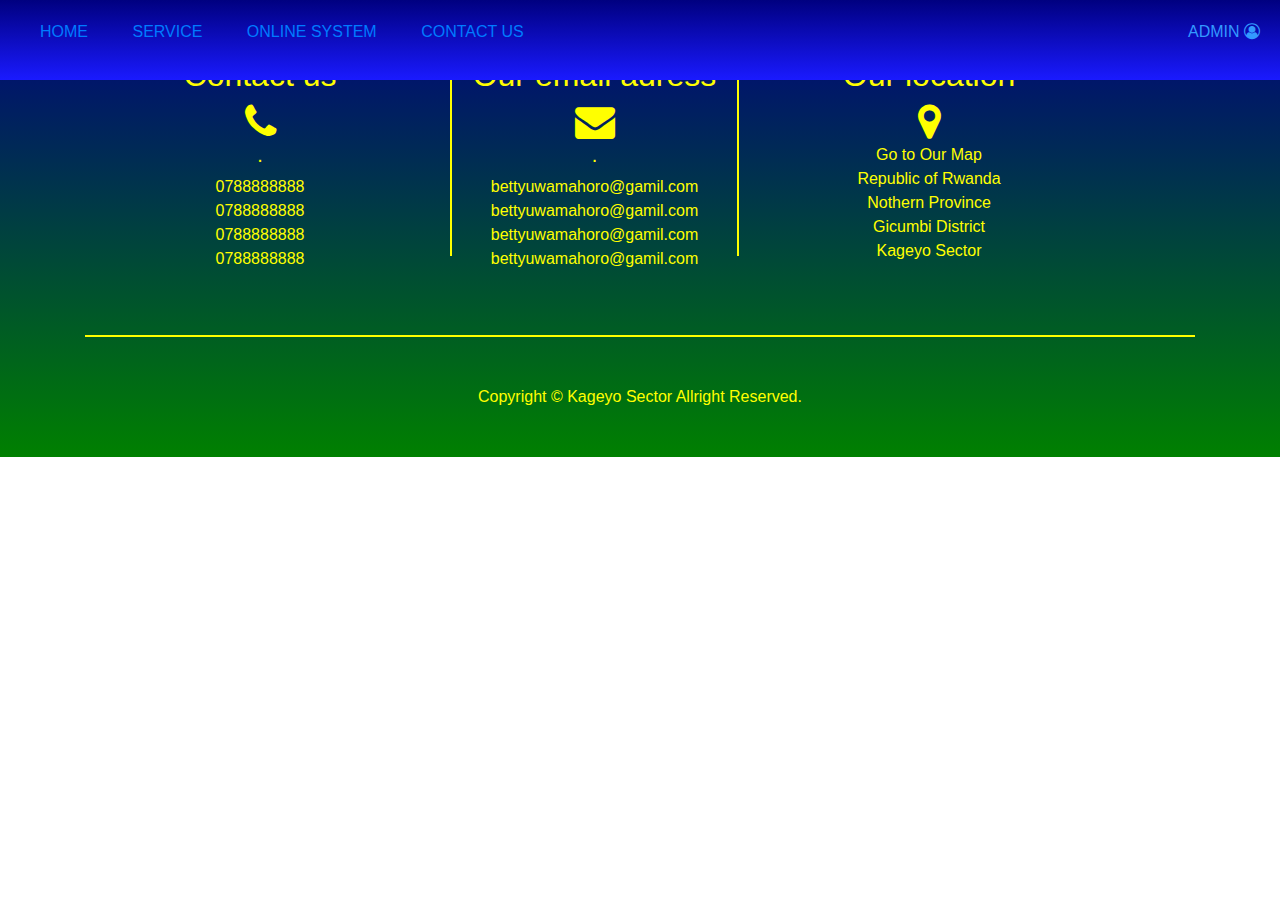
<file: index.html>
<!DOCTYPE html>
<html>
<head>
	<title></title>
	<link rel="stylesheet" type="text/css" href="index.css">
	<link rel="stylesheet" type="text/css" href="responsiveness.css">
	<link rel="stylesheet" href="https://cdnjs.cloudflare.com/ajax/libs/font-awesome/4.7.0/css/font-awesome.min.css">
	<link rel="stylesheet" type="text/css" href="bootstrap.min.css">
	
</head>
<body>

	   <!-- nav bar -->
	<div class="titl">
		<a href="index.html" style="text-decoration: none;">HOME</a>
		<label class="drop">
		

		<label class="drop">
		   <a href="" style="text-decoration: none;">SERVICE</a>
		<label class="drop-c">
	<ul>
			<li><a href="iranga.html">Irangamimerere n'impapuro mpamo</a></li>
            <li><a href="taxes.html">Imisoro n'amahoro</a></li>
            <li> <a href="">Imibereho myiza y'abaturage</a></li>
            <li><a href="animal.html">Ubuvuzi bw'amatungo</a></li>
            <li><a href="agri.html">Ubuhinzi</a></li>
            <li><a href="">Ubutaka</a></li>
            <li><a href="services.html">Uburezi</a></li>
            <li><a href="cop.html">Koperative</a></li>
       
    </ul>
		</label>
		</label>
	    </label>

	    <label class="drop">

		    <a href="" style="text-decoration: none;">ONLINE SYSTEM</a>

		<label class="drop-c">
			<li><a href="">Irangamimerere n'impapuro mpamo</a></li>
            <li><a href="">Imisoro n'amahoro</a></li>
            <li><a href="">Imibereho myiza y'abaturage</a></li>
            <li><a href="">Ubuvuzi bw'amatungo</a></li>
            <li><a href="">Ubuhinzi</a></li>
            <li><a href="">Ubutaka</a></li>
            <li><a href="">Uburezi</a></li>
            <li> <a href="cop.html">Koperative</a></li>
            <li></li>
            </ul>
		    </label>
		</label>

		    <a href="contact.html" style="text-decoration: none;">CONTACT US</a>
		    <span>ADMIN <i class="fa fa-user-circle-o" style="color: #3399ff; "></i></span>
	</div>

	

<!-- footer -->

<section class="footer">
		<div class="content-box">
			<div class="container">
				<h1>OUR FULL ADRESS</h1>
				<div class="row">
					
					<div class="col-md-4">	
						<h2>Contact us</h2>
						<i class="fa fa-phone" style="font-size: 40px;"></i>
						<h5 id="beata" style="color: yellow;">.</h5>
						<ul>
							
							<li onmouseover="bet()" onmouseout="be()">0788888888</li>
							<li onmouseover="bettt()" onmouseout="bett()">0788888888</li>
							<li onmouseover="beti()" onmouseout="bei()">0788888888</li>
							<li onmouseover="betii()" onmouseout="beii()">0788888888</li>
							
						</ul>
					</div>
					<div class="line"></div>
					<div class="col-md-3" style="text-align: center;">	
						<h2>Our email adress</h2>
						<i class="fa fa-envelope" style="font-size: 40px;"></i>
						<h5 id="beat" style="color: yellow;">.</h5>
						<ul style="list-style: none;">
														
							<li onmouseover="uwa()" onmouseout="uw()">bettyuwamahoro@gamil.com</li>
							<li onmouseover="uwam()" onmouseout="uww()">bettyuwamahoro@gamil.com</li>
							<li onmouseover="uwaa()" onmouseout="uwww()">bettyuwamahoro@gamil.com</li>
							<li onmouseover="uwaaa()" onmouseout="uwwww()">bettyuwamahoro@gamil.com</li>
						</ul>
					</div>
					<div class="line"></div>

					<div class="col-md-4">	
						<h2>Our location</h2>
						<i class="	fa fa-map-marker" style="font-size: 40px;"></i><br>	
                               <a href="" style="text-decoration: none;color: yellow;">Go to Our Map</a>
						<ul>
														
							<li>Republic of Rwanda</li>
							<li>Nothern Province</li>
							<li>Gicumbi District</li>
							<li>Kageyo Sector</li>
							
						</ul>
					</div>
				</div>
				<br><br>
				<div class="hr"></div>
				<br><br>
				<center>
				Copyright &copy; Kageyo Sector Allright Reserved.
			</center>
				<br><br>
			</div>
		</div>
	</section>

<script>
window.onscroll = function() {myFunction()};

function myFunction() {
  if (document.body.scrollTop > 550 || document.documentElement.scrollTop > 550) {
    document.getElementById("myP").className = "test";
  } else {
    document.getElementById("myP").className = "header .content-box";
  }
}

</script>
<script type="text/javascript">

	// js for footer contact 
	function bet(){
	document.getElementById("beata").innerHTML="Sector Office";
}
	function be(){
	document.getElementById("beata").innerHTML=".";
}

	function bettt(){
	document.getElementById("beata").innerHTML="Cell Office";
}
	function bett(){
	document.getElementById("beata").innerHTML=".";
}
function beti(){
	document.getElementById("beata").innerHTML="Secutity Service";
}
	function bei(){
	document.getElementById("beata").innerHTML=".";
}
function betii(){
	document.getElementById("beata").innerHTML="Other Services";
}
	function beii(){
	document.getElementById("beata").innerHTML=".";
}
// js for footer email 
function uwa(){
	document.getElementById("beat").innerHTML="Sector Office";
}
	function uw(){
	document.getElementById("beat").innerHTML=".";
}

function uwam(){
	document.getElementById("beat").innerHTML="Cell Office";
}
	function uww(){
	document.getElementById("beat").innerHTML=".";
}

function uwaa(){
	document.getElementById("beat").innerHTML="Need Help?";
}
	function uwww(){
	document.getElementById("beat").innerHTML=".";
}
function uwaaa(){
	document.getElementById("beat").innerHTML="Others";
}
	function uwwww(){
	document.getElementById("beat").innerHTML=".";
}
</script>
</body>
</html>
</file>
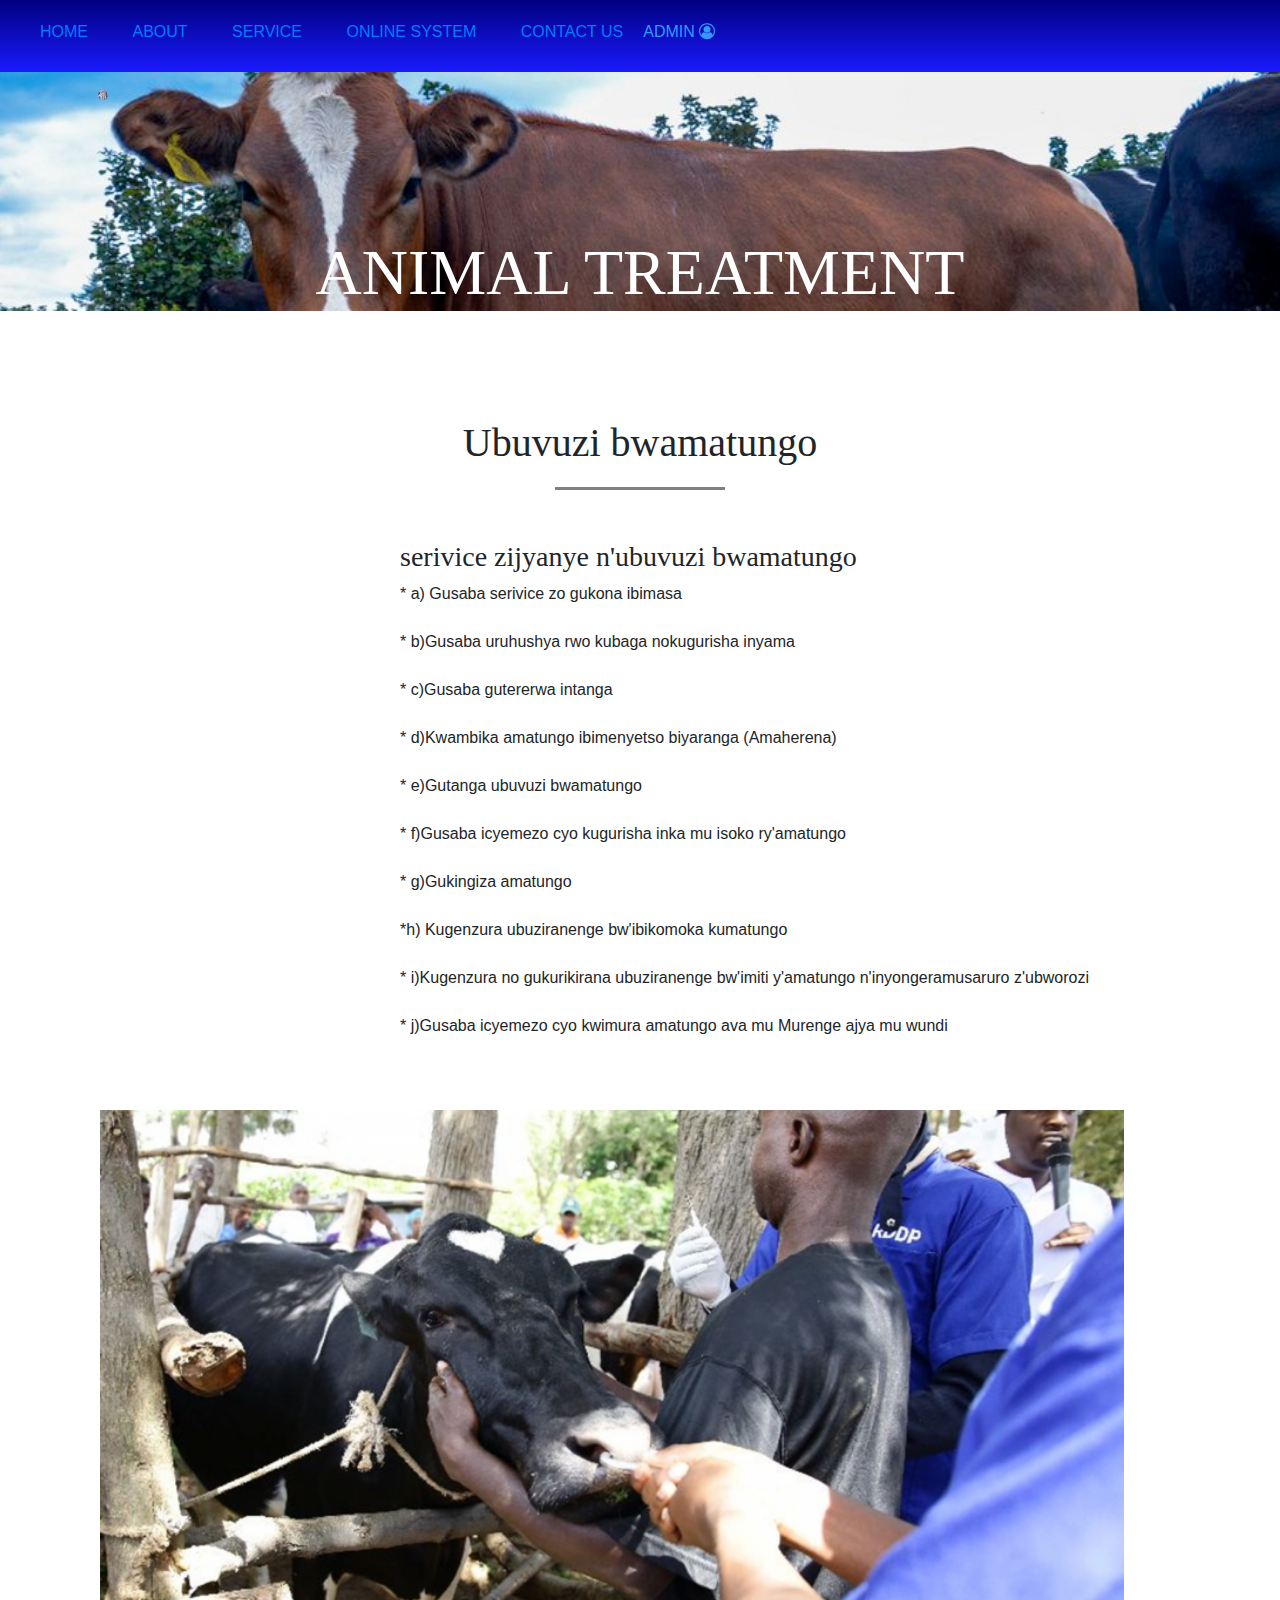
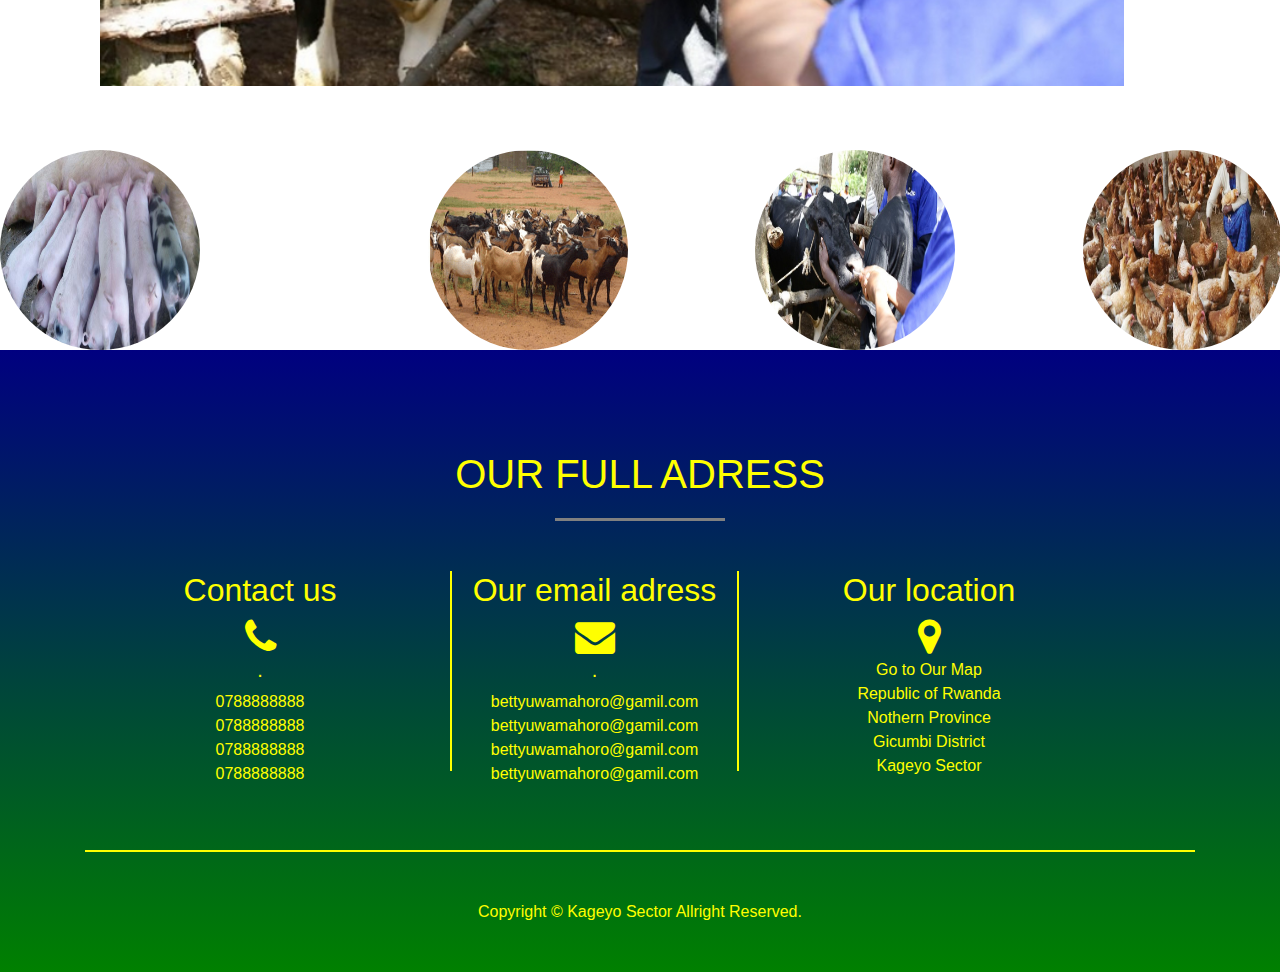
<file: animal.html>
<!DOCTYPE html>
<html>
<head>
	<title></title>
	<link rel="stylesheet" type="text/css" href="animal.css">
	<link rel="stylesheet" type="text/css" href="responsiveness.css">

	<link rel="stylesheet" href="https://cdnjs.cloudflare.com/ajax/libs/font-awesome/4.7.0/css/font-awesome.min.css">
	<link rel="stylesheet" type="text/css" href="bootstrap.min.css">
</head>
<body>
              


<div class="titl">
		<a href="index.html" style="text-decoration: none;">HOME</a>
		<label class="drop">
		<a href="" style="text-decoration: none;">ABOUT</a>
		<label class="drop-c">
			<li>eeeeeeeeee</li>
			<li>rrrrrrrrrrr</li>
			<li>ttttttttttt</li>
			<li>yyyyyyyyyyy</li>
		</label>
		</label>

		<label class="drop">
		<a href="" style="text-decoration: none;">SERVICE</a>
		<label class="drop-c">
			<li><a href="iranga.html">Irangamimerere n'impapuro mpamo</a></li>
       <li><a href="taxes.html">Imisoro n'amahoro</a></li>
       <li> <a href="">Imibereho myiza y'abaturage</a></li>
       <li><a href="">Ubuvuzi bw'amatungo</a></li>
       <li><a href="agri.html">Ubuhinzi</a></li>
       <li><a href="">Ubutaka</a></li>
       <li><a href="services.html">Uburezi</a></li>
       <li> <a href="cop.html">Koperative</a></li>
       <li></li>
     </ul>
		</label>
		</label>

				<label class="drop">
		<a href="" style="text-decoration: none;">ONLINE SYSTEM</a>
		<label class="drop-c">
		<a href="" style="text-decoration: none;">SERVICE</a>
		<label class="drop-c">
			<li><a href="iranga.html">Irangamimerere n'impapuro mpamo</a></li>
       <li><a href="taxes.html">Imisoro n'amahoro</a></li>
       <li> <a href="">Imibereho myiza y'abaturage</a></li>
       <li><a href="animal.html">Ubuvuzi bw'amatungo</a></li>
       <li><a href="agri.html">Ubuhinzi</a></li>
       <li><a href="">Ubutaka</a></li>
       <li><a href="services.html">Uburezi</a></li>
       <li> <a href="cop.html">Koperative</a></li>
       <li></li>
     </ul>
		</label>
		</label>

		<a href="contact.html" style="text-decoration: none;">CONTACT US</a>
		<span>ADMIN <i class="fa fa-user-circle-o" style="color: #3399ff; "></i></span>
	</div>
	<section id="myP" class="header">
		<div class="content-box">
			<div class="menu">
				<center>
				<div class="row">
				 <div class="col-lg-4">
				 	 <img src="pig.jpg" class="rounded-circle" style="width:10px; height: 10px; margin-top: 40px; margin-right: 200px">
				 </div>
					<div class="col-lg-4">
						
		<ul>
          <li class="li1" style="color: black">REPUBULIKA Y'URWANDA</li>
          <li class="li2">INTARA YAMAJYARUGURU</li>
          <li class="li3">AKARERE KA GICUMBI</li>
          <li class="li4">UMURENGE WA KAGEYO</li>
        </ul>
					</div>

					 
					
				</div>
				</center>
			</div>
			<div class="banner-text">
				<h2 style="font-family: castellar;">ANIMAL TREATMENT</h2>
			
				
			</div>
		</div>

	</section>

	  <div class="two part"style="margin-left: 400px;" >
	  	<h1 style="margin-left: -400px; font-family: castellar;">Ubuvuzi bwamatungo</h1>

	  	  <h3 style="font-family: castellar;" >serivice zijyanye n'ubuvuzi bwamatungo</h3>
	  	   
	  	   * a) Gusaba serivice zo gukona ibimasa <br><br>
	  	   * b)Gusaba uruhushya rwo kubaga nokugurisha inyama<br><br>
	  	   * c)Gusaba gutererwa intanga<br><br>

	  	   * d)Kwambika amatungo ibimenyetso biyaranga (Amaherena)<br><br>
	  	   * e)Gutanga ubuvuzi bwamatungo<br><br>
	  	   * f)Gusaba icyemezo cyo kugurisha inka mu isoko ry'amatungo<br><br>
	  	   * g)Gukingiza amatungo <br><br>
	  	   *h) Kugenzura ubuziranenge bw'ibikomoka kumatungo<br><br>
	  	   * i)Kugenzura no gukurikirana ubuziranenge bw'imiti y'amatungo n'inyongeramusaruro z'ubworozi<br><br>
	  	   * j)Gusaba icyemezo cyo kwimura amatungo ava mu Murenge ajya mu wundi<br><br>
	  	   
	  	   
                                                             
	  	
	  </div><br><br>
	    <img src="amatu1.jpg"  style=" width:80%; margin-left: 100px;"><br><br> 


         <div class="row">
         	<div class="col-md-3">

	           <img src="pig.jpg" class="rounded-circle" style="width:200px; height: 200px; margin-top: 40px; margin-right: 200px">
				
         		
         	</div>
         	   <div class="col-md-3">
         	   	 <img src="goat.png" class="rounded-circle" style="width:200px; height: 200px; margin-top: 40px; margin-left: 100px;"  >
         	   </div> 


         	    <div class="col-md-3">
         	   	 <img src="amatu1.jpg" class="rounded-circle" style="width:200px; height: 200px; margin-top: 40px; margin-left: 100px;"  >
         	   </div>

         	    <div class="col-md-3">
         	   	 <img src="hen.jpg" class="rounded-circle" style="width:200px; height: 200px; margin-top: 40px; margin-left: 100px;"  >
         	   </div>
         	
         </div>



  
<!-- footer -->

<section class="footer">
		<div class="content-box">
			<div class="container">
				<h1>OUR FULL ADRESS</h1>
				<div class="row">
					
					<div class="col-md-4">	
						<h2>Contact us</h2>
						<i class="fa fa-phone" style="font-size: 40px;"></i>
						<h5 id="beata" style="color: yellow;">.</h5>
						<ul>
							
							<li onmouseover="bet()" onmouseout="be()">0788888888</li>
							<li onmouseover="bettt()" onmouseout="bett()">0788888888</li>
							<li onmouseover="beti()" onmouseout="bei()">0788888888</li>
							<li onmouseover="betii()" onmouseout="beii()">0788888888</li>
							
						</ul>
					</div>
					<div class="line"></div>
					<div class="col-md-3" style="text-align: center;">	
						<h2>Our email adress</h2>
						<i class="fa fa-envelope" style="font-size: 40px;"></i>
						<h5 id="beat" style="color: yellow;">.</h5>
						<ul style="list-style: none;">
														
							<li onmouseover="uwa()" onmouseout="uw()">bettyuwamahoro@gamil.com</li>
							<li onmouseover="uwam()" onmouseout="uww()">bettyuwamahoro@gamil.com</li>
							<li onmouseover="uwaa()" onmouseout="uwww()">bettyuwamahoro@gamil.com</li>
							<li onmouseover="uwaaa()" onmouseout="uwwww()">bettyuwamahoro@gamil.com</li>
						</ul>
					</div>
					<div class="line"></div>

					<div class="col-md-4">	
						<h2>Our location</h2>
						<i class="	fa fa-map-marker" style="font-size: 40px;"></i><br>	
                               <a href="" style="text-decoration: none;color: yellow;">Go to Our Map</a>
						<ul>
														
							<li>Republic of Rwanda</li>
							<li>Nothern Province</li>
							<li>Gicumbi District</li>
							<li>Kageyo Sector</li>
							
						</ul>
					</div>
				</div>
				<br><br>
				<div class="hr"></div>
				<br><br>
				<center>
				Copyright &copy; Kageyo Sector Allright Reserved.
			</center>
				<br><br>
			</div>
		</div>
	</section>

<script>
window.onscroll = function() {myFunction()};

function myFunction() {
  if (document.body.scrollTop > 550 || document.documentElement.scrollTop > 550) {
    document.getElementById("myP").className = "test";
  } else {
    document.getElementById("myP").className = "header .content-box";
  }
}

</script>
<script type="text/javascript">

	// js for footer contact 
	function bet(){
	document.getElementById("beata").innerHTML="Sector Office";
}
	function be(){
	document.getElementById("beata").innerHTML=".";
}

	function bettt(){
	document.getElementById("beata").innerHTML="Cell Office";
}
	function bett(){
	document.getElementById("beata").innerHTML=".";
}
function beti(){
	document.getElementById("beata").innerHTML="Secutity Service";
}
	function bei(){
	document.getElementById("beata").innerHTML=".";
}
function betii(){
	document.getElementById("beata").innerHTML="Other Services";
}
	function beii(){
	document.getElementById("beata").innerHTML=".";
}
// js for footer email 
function uwa(){
	document.getElementById("beat").innerHTML="Sector Office";
}
	function uw(){
	document.getElementById("beat").innerHTML=".";
}

function uwam(){
	document.getElementById("beat").innerHTML="Cell Office";
}
	function uww(){
	document.getElementById("beat").innerHTML=".";
}

function uwaa(){
	document.getElementById("beat").innerHTML="Need Help?";
}
	function uwww(){
	document.getElementById("beat").innerHTML=".";
}
function uwaaa(){
	document.getElementById("beat").innerHTML="Others";
}
	function uwwww(){
	document.getElementById("beat").innerHTML=".";
}
</script>










</body>
</html>
</file>
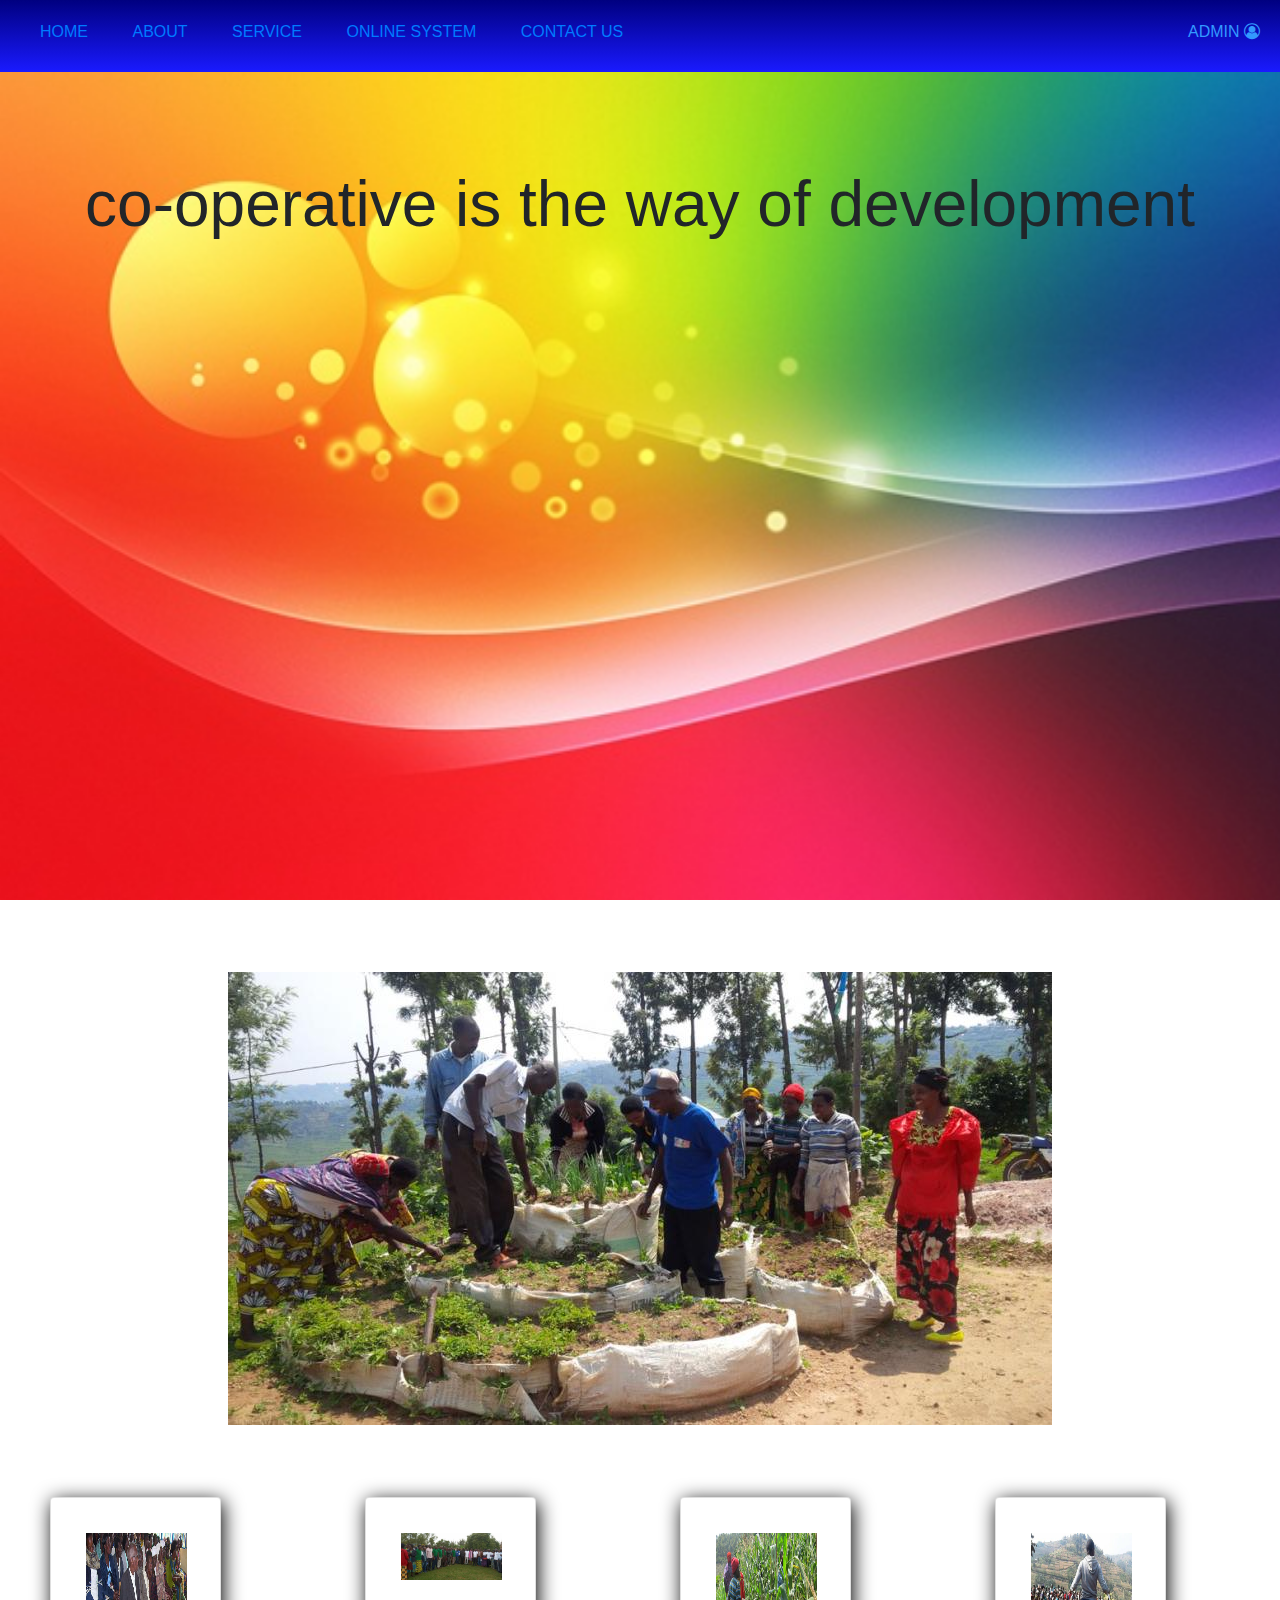
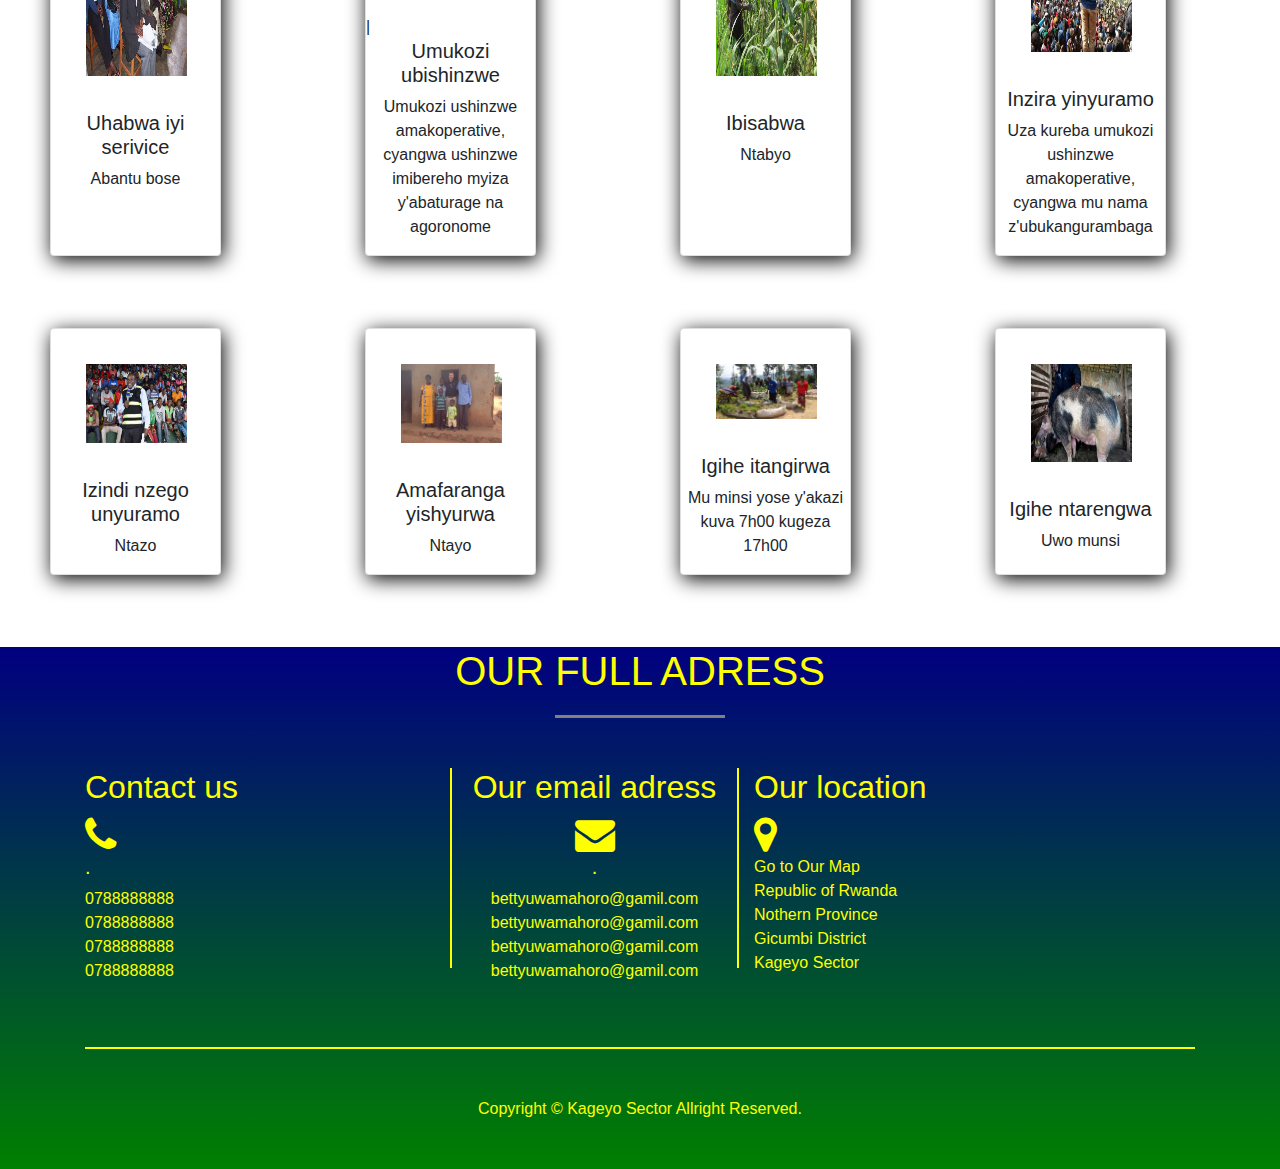
<file: cop.html>
<title></title>
	<link rel="stylesheet" type="text/css" href="cop.css">
	<link rel="stylesheet" type="text/css" href="responsiveness.css">

	<link rel="stylesheet" href="https://cdnjs.cloudflare.com/ajax/libs/font-awesome/4.7.0/css/font-awesome.min.css">
	<link rel="stylesheet" type="text/css" href="bootstrap.min.css">
	
</head>
<body>
	<div class="titl">
		<a href="index.html" style="text-decoration: none;">HOME</a>
		<label class="drop">
		<a href="" style="text-decoration: none;">ABOUT</a>
		<label class="drop-c">
			<li>eeeeeeeeee</li>
			<li>rrrrrrrrrrr</li>
			<li>ttttttttttt</li>
			<li>yyyyyyyyyyy</li>
		</label>
		</label>

		<label class="drop">
		<a href="" style="text-decoration: none;">SERVICE</a>
		<label class="drop-c">
			<li><a href="iranga.html">Irangamimerere n'impapuro mpamo</a></li>
       <li><a href="taxes.html">Imisoro n'amahoro</a></li>
       <li> <a href="">Imibereho myiza y'abaturage</a></li>
       <li><a href="animal.html">Ubuvuzi bw'amatungo</a></li>
       <li><a href="agri.html">Ubuhinzi</a></li>
       <li><a href="">Ubutaka</a></li>
       <li><a href="services.html">Uburezi</a></li>
       <li> <a href="cop.html">Koperative</a></li>
       <li></li>
     </ul>
		</label>
		</label>

				<label class="drop">
		<a href="" style="text-decoration: none;">ONLINE SYSTEM</a>
		<label class="drop-c">
			<li><a href="">Irangamimerere n'impapuro mpamo</a></li>
       <li><a href="">Imisoro n'amahoro</a></li>
       <li> <a href="">Imibereho myiza y'abaturage</a></li>
       <li><a href="">Ubuvuzi bw'amatungo</a></li>
       <li><a href="">Ubuhinzi</a></li>
       <li><a href="">Ubutaka</a></li>
       <li><a href="">Uburezi</a></li>
       <li> <a href="">Koperative</a></li>
       <li></li>
     </ul>
		</label>
		</label>

		<a href="contact.html" style="text-decoration: none;">CONTACT US</a>
		<span>ADMIN <i class="fa fa-user-circle-o" style="color: #3399ff; "></i></span>
	</div>
	  <div class="main1">
        	
           

<center>
		<ul style="padding-top: 150px; color: black;" class="li">
          <li class="li1">REPUBULIKA Y'URWANDA</li>
          <li class="li2">INTARA YAMAJYARUGURU</li>
          <li class="li3">AKARERE KA GICUMBI</li>
          <li class="li4">UMURENGE WA KAGEYO</li>
        </ul>
</center>					
					
			<div class="banner-text">
				<h2 style="margin-bottom: 95px;">co-operative is the way of development</h2>
			
				
			</div>
	</div>

	</section><br><br><br>


<section class="mai">
	<center>
	<img src="cp8.jpg">
	</center>
	<br><br><br>
 <div style="margin-left: 50px;">  
<div class="row">
	<div class="col-md-3">
	 <div class="card">
	 	<img src="cp1.jpg">
	 	<h5>Uhabwa iyi serivice</h5>
	 	<p>Abantu bose</p>
	 	
	 </div>
	</div>

	<div class="col-md-3">
	  <div class="card">
	  	<img src="cp2.jpg">
	  	|<h5>Umukozi ubishinzwe</h5>
	  	<p>Umukozi ushinzwe amakoperative, cyangwa ushinzwe  imibereho myiza y'abaturage na agoronome </p>
	  	
	  </div>
	</div>

	<div class="col-md-3">
	  <div class="card">
	  	<img src="cp3.jpg">
	  	<h5>Ibisabwa</h5>
	  	<p> Ntabyo</p>
	  	
	  </div>
	</div>

	<div class="col-md-3">
	  <div class="card">
	  	<img src="cp4.jpg">
	  	<h5>Inzira yinyuramo</h5>
	  	<p>Uza kureba umukozi ushinzwe amakoperative, cyangwa mu nama z'ubukangurambaga </p>
	  	
	  </div>
	</div>
</div><br><br><br>
    	
    	<div class="row">
	<div class="col-md-3">
	 <div class="card">
	 	<img src="cp5.jpg">
	 	<h5>Izindi nzego unyuramo</h5>
	 	<p>Ntazo</p>
	 	
	 </div>
	</div>

	<div class="col-md-3">
	  <div class="card">
	  	<img src="cp7.jpg">
	  	<h5>Amafaranga yishyurwa </h5>
	  	<p>Ntayo</p>
	  	
	  </div>
	</div>

	<div class="col-md-3">
	  <div class="card">
	  	<img src="cp8.jpg">
	  	<h5>Igihe itangirwa</h5>
	  	<p>Mu minsi yose y'akazi kuva 7h00 kugeza 17h00</p>
	  	
	  </div>
	</div>

	<div class="col-md-3">
	  <div class="card">
	  	<img src="cp9.jpg">
	  	<h5>Igihe ntarengwa</h5>
	  	<p>Uwo munsi</p>
	  </div>
	</div>
</div>
  
</div> 



</section><br><br><br>           

 <section class="footer">
		<div class="content-box">
			<div class="container">
				<center><h1>OUR FULL ADRESS</h1></center>
				<div class="row">
					
					<div class="col-md-4">	
						<h2>Contact us</h2>
						<i class="fa fa-phone" style="font-size: 40px;"></i>
						<h5 id="beata" style="color: yellow;">.</h5>
						<ul>
							
							<li onmouseover="bet()" onmouseout="be()">0788888888</li>
							<li onmouseover="bettt()" onmouseout="bett()">0788888888</li>
							<li onmouseover="beti()" onmouseout="bei()">0788888888</li>
							<li onmouseover="betii()" onmouseout="beii()">0788888888</li>
							
						</ul>
					</div>
					<div class="line"></div>
					<div class="col-md-3" style="text-align: center;">	
						<h2>Our email adress</h2>
						<i class="fa fa-envelope" style="font-size: 40px;"></i>
						<h5 id="beat" style="color: yellow;">.</h5>
						<ul style="list-style: none;">
														
							<li onmouseover="uwa()" onmouseout="uw()">bettyuwamahoro@gamil.com</li>
							<li onmouseover="uwam()" onmouseout="uww()">bettyuwamahoro@gamil.com</li>
							<li onmouseover="uwaa()" onmouseout="uwww()">bettyuwamahoro@gamil.com</li>
							<li onmouseover="uwaaa()" onmouseout="uwwww()">bettyuwamahoro@gamil.com</li>
						</ul>
					</div>
					<div class="line"></div>

					<div class="col-md-4">	
						<h2>Our location</h2>
						<i class="	fa fa-map-marker" style="font-size: 40px;"></i><br>	
                               <a href="https://www.google.com/maps/@-1.6203848,30.0908436,181m/data=!3m1!1e3" style="text-decoration: none;color: yellow;">Go to Our Map</a>
						<ul>
														
							<li>Republic of Rwanda</li>
							<li>Nothern Province</li>
							<li>Gicumbi District</li>
							<li>Kageyo Sector</li>
							
						</ul>
					</div>
				</div>
				<br><br>
				<div class="hr"></div>
				<br><br>
				<center>
				Copyright &copy; Kageyo Sector Allright Reserved.
			</center>
				<br><br>
			</div>
		</div>
	</section>

<script>
window.onscroll = function() {myFunction()};

function myFunction() {
  if (document.body.scrollTop > 550 || document.documentElement.scrollTop > 550) {
    document.getElementById("myP").className = "test";
  } else {
    document.getElementById("myP").className = "header .content-box";
  }
}

</script>
<script type="text/javascript">

	// js for footer contact 
	function bet(){
	document.getElementById("beata").innerHTML="Sector Office";
}
	function be(){
	document.getElementById("beata").innerHTML=".";
}

	function bettt(){
	document.getElementById("beata").innerHTML="Cell Office";
}
	function bett(){
	document.getElementById("beata").innerHTML=".";
}
function beti(){
	document.getElementById("beata").innerHTML="Secutity Service";
}
	function bei(){
	document.getElementById("beata").innerHTML=".";
}
function betii(){
	document.getElementById("beata").innerHTML="Other Services";
}
	function beii(){
	document.getElementById("beata").innerHTML=".";
}
// js for footer email 
function uwa(){
	document.getElementById("beat").innerHTML="Sector Office";
}
	function uw(){
	document.getElementById("beat").innerHTML=".";
}

function uwam(){
	document.getElementById("beat").innerHTML="Cell Office";
}
	function uww(){
	document.getElementById("beat").innerHTML=".";
}

function uwaa(){
	document.getElementById("beat").innerHTML="Need Help?";
}
	function uwww(){
	document.getElementById("beat").innerHTML=".";
}
function uwaaa(){
	document.getElementById("beat").innerHTML="Others";
}
	function uwwww(){
	document.getElementById("beat").innerHTML=".";
}
</script>
</body>
</html>
</file>
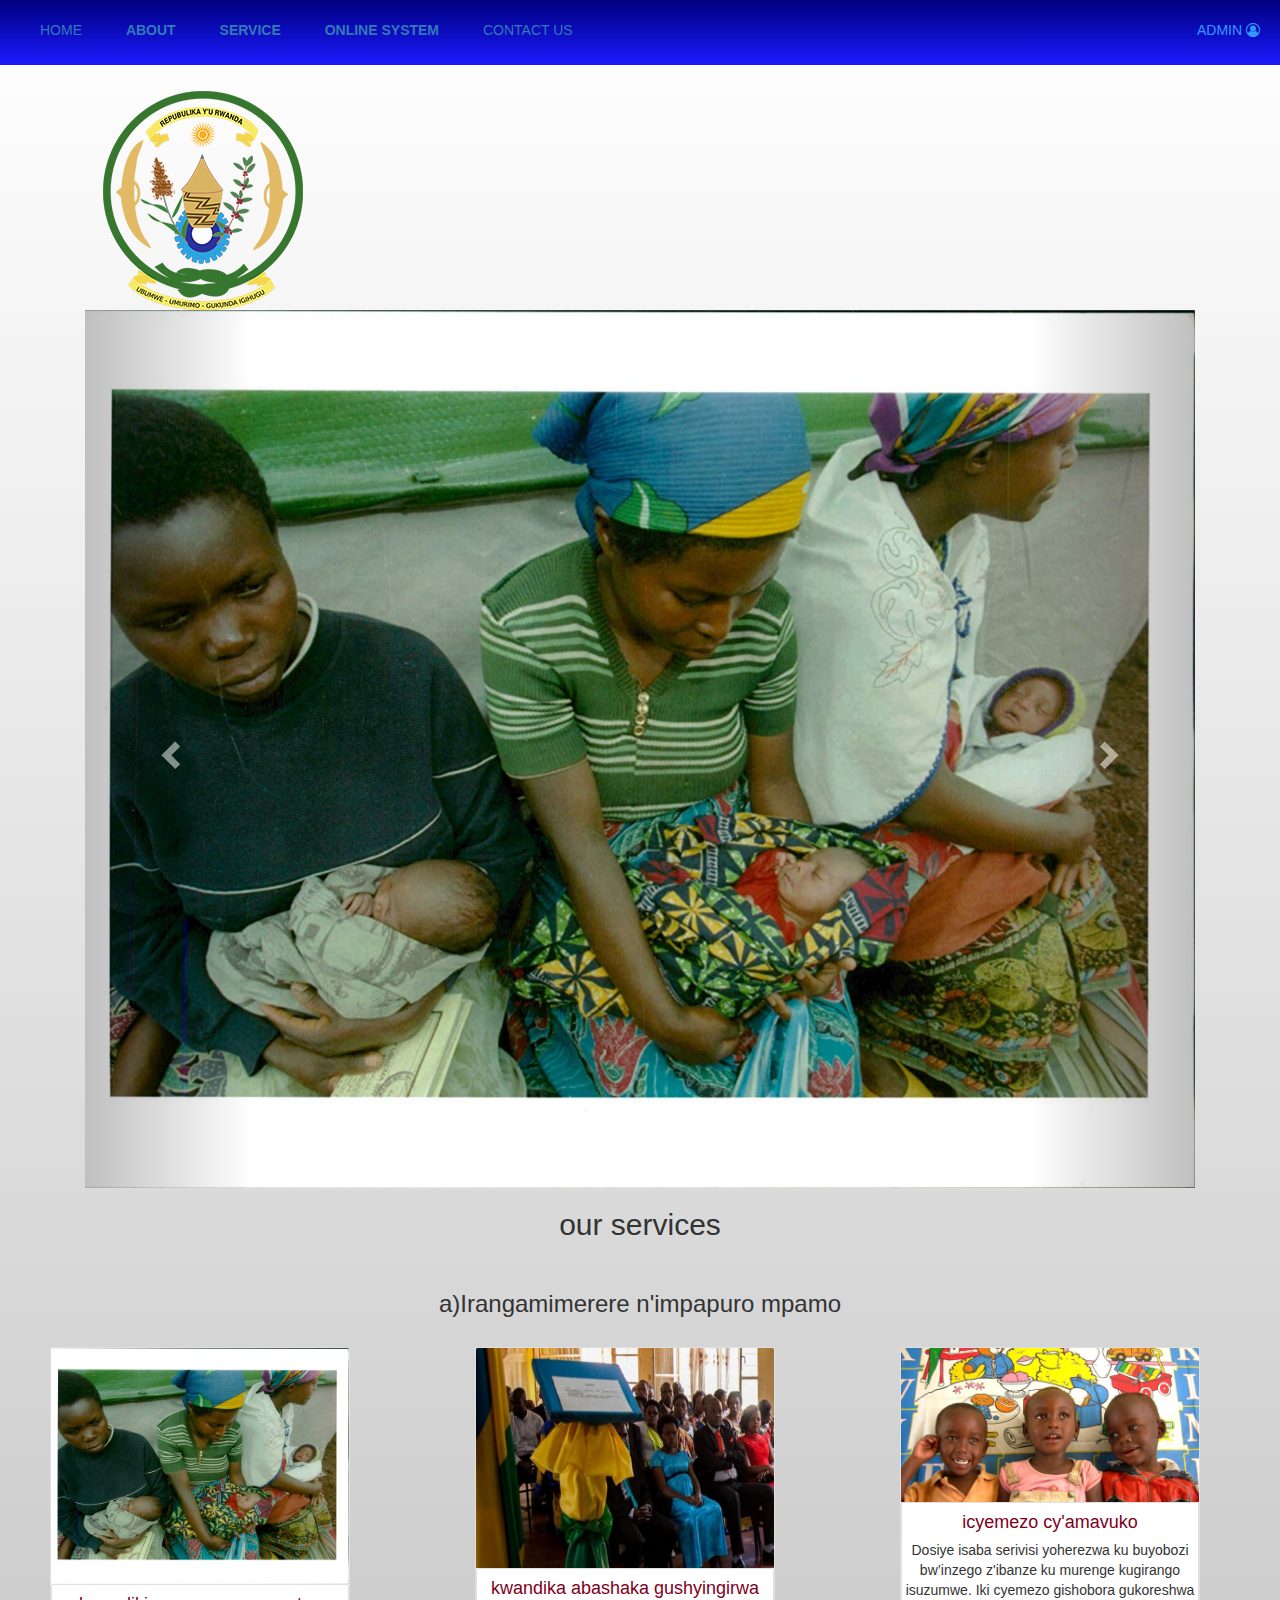
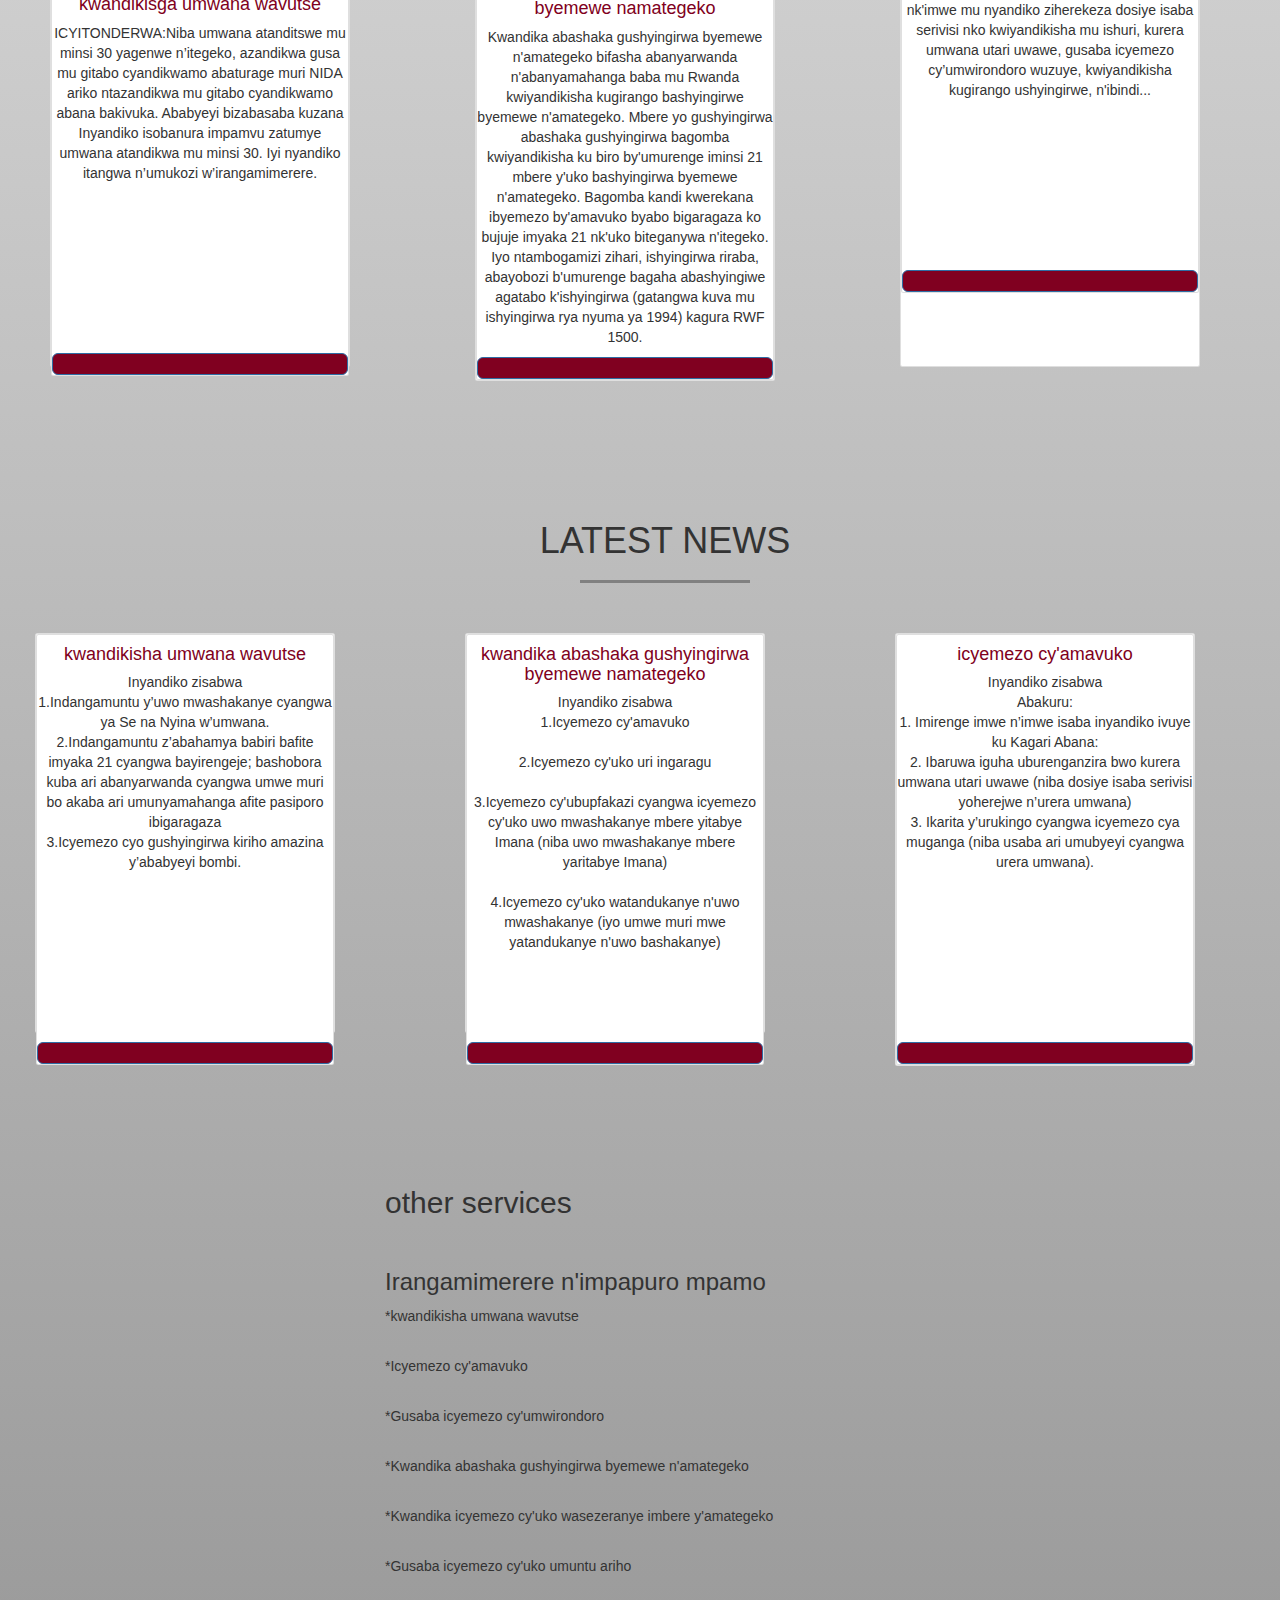
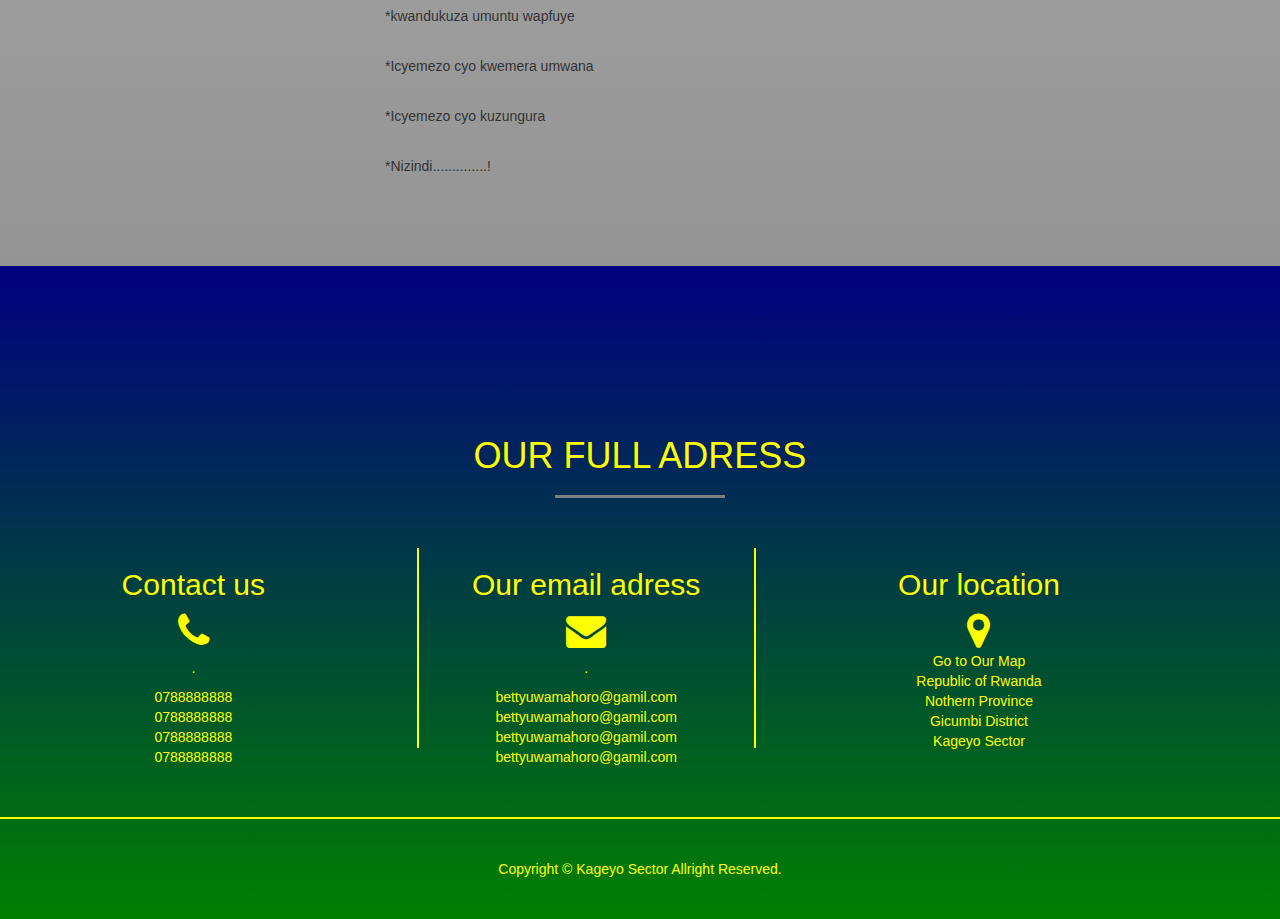
<file: iranga.html>
<!DOCTYPE html>
<html>
<head>
	<title>irangamimerere</title>
</head>
<body>

  <link rel="stylesheet" type="text/css" href="iranga.css">
	<link rel="stylesheet" type="text/css" href="responsiveness.css">
	<link rel="stylesheet" href="https://cdnjs.cloudflare.com/ajax/libs/font-awesome/4.7.0/css/font-awesome.min.css">
	<link rel="stylesheet" type="text/css" href="bootstrap.min.css">
	<meta charset="utf-8">
    <meta name="viewport" content="width=device-width, initial-scale=1">
    <link rel="stylesheet" href="https://maxcdn.bootstrapcdn.com/bootstrap/3.4.1/css/bootstrap.min.css">
	  <script src="https://ajax.googleapis.com/ajax/libs/jquery/3.4.1/jquery.min.js"></script>
    <script src="https://maxcdn.bootstrapcdn.com/bootstrap/3.4.1/js/bootstrap.min.js"></script>
	
</head>
<body>
	<div class="titl">
		<a href="index.html" style="text-decoration: none;">HOME</a>
		<label class="drop">
		<a href="" style="text-decoration: none;">ABOUT</a>
		<label class="drop-c">
			<li>eeeeeeeeee</li>
			<li>rrrrrrrrrrr</li>
			<li>ttttttttttt</li>
			<li>yyyyyyyyyyy</li>
		</label>
		</label>

		<label class="drop">
		<a href="" style="text-decoration: none;">SERVICE</a>
    <label class="drop-c">
      <li><a href="iranga.html">Irangamimerere n'impapuro mpamo</a></li>
       <li><a href="taxes.html">Imisoro n'amahoro</a></li>
       <li> <a href="">Imibereho myiza y'abaturage</a></li>
       <li><a href="animal.html">Ubuvuzi bw'amatungo</a></li>
       <li><a href="agri.html">Ubuhinzi</a></li>
       <li><a href="">Ubutaka</a></li>
       <li><a href="services.html">Uburezi</a></li>
       <li> <a href="cop.html">Koperative</a></li>
       <li></li>
     </ul>
		</label>
		</label>

				<label class="drop">
		<a href="" style="text-decoration: none;">ONLINE SYSTEM</a>
		<label class="drop-c">
			<li><a href="">Irangamimerere n'impapuro mpamo</a></li>
       <li><a href="">Imisoro n'amahoro</a></li>
       <li><a href="">Imibereho myiza y'abaturage</a></li>
       <li><a href="">Ubuvuzi bw'amatungo</a></li>
       <li><a href="">Ubuhinzi</a></li>
       <li><a href="">Ubutaka</a></li>
       <li><a href="">Uburezi</a></li>
       <li><a href="cop.html">Koperative</a></li>
       
     </ul>
		</label>
		</label>

		<a href="contact.html" style="text-decoration: none;">CONTACT US</a>
		<span>ADMIN <i class="fa fa-user-circle-o" style="color: #3399ff; "></i></span>
	</div>
	<section id="myP" class="header">
		<div class="content-box">
			<div class="menu">
				<center>
				<div class="row">
					<div class="col-lg-4">
						<img src="logo.png">
					</div>
					<div class="col-lg-4">
						
		<ul>
          <li class="li1">REPUBULIKA Y'URWANDA</li>
          <li class="li2">INTARA YAMAJYARUGURU</li>
          <li class="li3">AKARERE KA GICUMBI</li>
          <li class="li4">UMURENGE WA KAGEYO</li>
        </ul>
					</div>
				
       <div class="container">

  <div id="myCarousel" class="carousel slide" data-ride="carousel">
    <!-- Indicators -->
    <ol class="carousel-indicators">
      <li data-target="#myCarousel" data-slide-to="0" class="active"></li>
      <li data-target="#myCarousel" data-slide-to="1"></li>
      <li data-target="#myCarousel" data-slide-to="2"></li>
    </ol>

    <!-- Wrapper for slides -->
    <div class="carousel-inner">

      <div class="item active">
        <img src="born.jpg"  style="width:100%;">
        <div class="carousel-caption">
         
        </div>
      </div>

      <div class="item">
        <img src="birth.jpg"  style="width:100%;">
        <div class="carousel-caption">
          
        </div>
      </div>
    
      <div class="item">
        <img src="mari1.jpg" style="width:100%;">
        <div class="carousel-caption">
          
        </div>
      </div>
  
    </div>

    <!-- Left and right controls -->
    <a class="left carousel-control" href="#myCarousel" data-slide="prev">
      <span class="glyphicon glyphicon-chevron-left"></span>
      <span class="sr-only">Previous</span>
    </a>
    <a class="right carousel-control" href="#myCarousel" data-slide="next">
      <span class="glyphicon glyphicon-chevron-right"></span>
      <span class="sr-only">Next</span>
    </a>
  </div>
</div>

   <div class="main">
   <h2>our services</h2><br>

     <h3>a)Irangamimerere n'impapuro mpamo</h3><br>

<div class="row" style="margin-left: 50px;">
<div class="col-md-4">

<div class="card" style="width: 300px; height: 620px;">
	  <img class="card-img-top" src="born.jpg" alt="card image" style="width: 100%">

<div class="card body">
	  <h4 class="card-title"><a href="" style="color: #800020;">kwandikisga umwana wavutse</a></h4>
		<p class="card-text">ICYITONDERWA:Niba umwana atanditswe mu minsi 30 yagenwe n’itegeko, azandikwa gusa mu gitabo cyandikwamo abaturage muri NIDA ariko ntazandikwa mu gitabo cyandikwamo abana bakivuka. Ababyeyi bizabasaba kuzana Inyandiko isobanura impamvu zatumye umwana atandikwa mu minsi 30. Iyi nyandiko itangwa n’umukozi w’irangamimerere.</p><br><br><br><br><br><br><br><br>
<a href="#" class="btn btn-primary btn-lg"  style="background-color: #800020;"></a>
</div>
</div>

	      <br>
</div>
<div class="col-md-4">

<div class="card" style="width: 300px;">
	  <img class="card-img-top" src="mari1.jpg" alt="card image" style="width: 100%; height: 220px;">

<div class="card body">
	  <h4 class="card-title"><a href="" style="color: #800020;">kwandika abashaka gushyingirwa byemewe namategeko</a></h4>
		<p class="card-text">Kwandika abashaka gushyingirwa byemewe n'amategeko bifasha abanyarwanda n'abanyamahanga baba mu Rwanda kwiyandikisha kugirango bashyingirwe byemewe n'amategeko. Mbere yo gushyingirwa abashaka gushyingirwa bagomba kwiyandikisha ku biro by'umurenge iminsi 21 mbere y'uko bashyingirwa byemewe n'amategeko. Bagomba kandi kwerekana ibyemezo by'amavuko byabo bigaragaza ko bujuje imyaka 21 nk'uko biteganywa n'itegeko. Iyo ntambogamizi zihari, ishyingirwa riraba, abayobozi b'umurenge bagaha abashyingiwe agatabo k'ishyingirwa (gatangwa kuva mu ishyingirwa rya nyuma ya 1994) kagura RWF 1500.</p>
<a href="#" class="btn btn-primary btn-lg"  style="background-color: #800020;"></a>
</div>
</div>

	      <br>
</div>

<div class="col-md-4" id="card3">

<div class="card" style="width: 300px; height: 620px;">
	  <img class="card-img-top" src="birth.jpg" alt="card image" style="width: 100%">

<div class="card body">
	  <h4 class="card-title"><a href="" style="color: #800020;">icyemezo cy'amavuko</a></h4>
		<p class="card-text">Dosiye isaba serivisi yoherezwa ku buyobozi bw’inzego z'ibanze ku murenge kugirango isuzumwe. Iki cyemezo gishobora gukoreshwa nk'imwe mu nyandiko ziherekeza dosiye isaba serivisi nko kwiyandikisha mu ishuri, kurera umwana utari uwawe, gusaba icyemezo cy’umwirondoro wuzuye, kwiyandikisha kugirango ushyingirwe, n'ibindi...</p><br><br><br><br><br><br><br><br>
<a href="#" class="btn btn-primary btn-lg"  style="background-color: #800020;"></a>
</div>
</div>

	      <br>
</div>
</div>

     
    


<div class="content" style="margin-left: 50px;">
	<h1>LATEST NEWS</h1>
   <div class="row">
<div class="col-md-4">
<div class="card" style="width: 300px; height: 400px;">
<div class="card body">
		<h4 class="card-title"><a href="" style="color: #800020;">kwandikisha umwana wavutse</a></h4>
		<p class="card-text"> Inyandiko zisabwa <br>
1.Indangamuntu y’uwo mwashakanye cyangwa ya Se na Nyina w’umwana. <br>
2.Indangamuntu z’abahamya babiri bafite imyaka 21 cyangwa bayirengeje; bashobora kuba ari abanyarwanda cyangwa umwe muri bo akaba ari umunyamahanga afite pasiporo ibigaragaza <br>
3.Icyemezo cyo gushyingirwa kiriho amazina y’ababyeyi bombi. </p><br><br><br><br><br><br><br><br> 
<a href="#" class="btn btn-primary btn-lg" style="background-color: #800020;"></a>

</div>
</div>
	      <br>
</div>
<!-- card2 -->
<div class="col-md-4">

<div class="card" style="width: 300px; height: 400px">
	
<div class="card body">
		<h4 class="card-title"><a href="" style="color: #800020;">kwandika abashaka gushyingirwa byemewe namategeko</a></h4>
		<p class="card-text">Inyandiko zisabwa <br>
1.Icyemezo cy'amavuko <br><br>

2.Icyemezo cy'uko uri ingaragu <br><br>

3.Icyemezo cy'ubupfakazi cyangwa icyemezo cy'uko uwo mwashakanye mbere yitabye Imana (niba uwo mwashakanye mbere yaritabye Imana) <br><br>

4.Icyemezo cy'uko watandukanye n'uwo mwashakanye (iyo umwe muri mwe yatandukanye n'uwo bashakanye) </p><br><br><br><br>
<a href="#" class="btn btn-primary btn-lg"  style="background-color: #800020; "></a>
</div>
	      <br>
</div>
</div>	
<!-- card3 -->
<div class="col-md-4" id="card4">

<div class="card" style="width: 300px">
	
<div class="card body">
		<h4 class="card-title"><a href="" style="color: #800020;"> icyemezo cy'amavuko</a></h4>
		<p class="card-text"> Inyandiko zisabwa <br>
Abakuru: <br>

1. Imirenge imwe n’imwe isaba inyandiko ivuye ku Kagari

Abana: <br>

2. Ibaruwa iguha uburenganzira bwo kurera umwana utari uwawe (niba dosiye isaba serivisi yoherejwe n’urera umwana) <br>

3. Ikarita y’urukingo cyangwa icyemezo cya muganga (niba usaba ari umubyeyi cyangwa urera umwana). </p> <br><br><br><br><br><br><br><br>
		<a href="#" class="btn btn-primary btn-lg"  style="background-color: #800020;"></a>
</div>
	     
</div>
</div>
</div>	
</div>
<br><br><br><br><br>

 <div class="other" style="margin-left: 400px;">
     	<h2>other services</h2><br>
     	   <h3>Irangamimerere n'impapuro mpamo</h3>
     	 
     	  	<p>*kwandikisha umwana wavutse</p><br>
     	  	<p>*Icyemezo cy'amavuko</p><br>
     	  	<p>*Gusaba icyemezo cy'umwirondoro</p><br>
     	  	<p>*Kwandika abashaka gushyingirwa byemewe n'amategeko</p><br>
     	  	<p>*Kwandika icyemezo cy'uko wasezeranye imbere y'amategeko</p><br>
     	    <p>*Gusaba icyemezo cy'uko umuntu ariho</p><br>
     	  	<p>*kwandukuza umuntu wapfuye</p><br>
     	  	<p>*Icyemezo cyo kwemera umwana</p><br>
     	    <p>*Icyemezo cyo kuzungura</p><br>
     	  	<p>*Nizindi..............!</p><br>
     	 
     	
     </div><br><br><br>


<section class="footer">
    <div class="content-box">
      <div>
        <center><h1>OUR FULL ADRESS</h1></center>
        
        <div class="row">
          
          <div class="col-md-4">  
            <h2>Contact us</h2>
            <i class="fa fa-phone" style="font-size: 40px;"></i>
            <h5 id="beata" style="color: yellow;">.</h5>
            <ul>
              
              <li onmouseover="bet()" onmouseout="be()">0788888888</li>
              <li onmouseover="bettt()" onmouseout="bett()">0788888888</li>
              <li onmouseover="beti()" onmouseout="bei()">0788888888</li>
              <li onmouseover="betii()" onmouseout="beii()">0788888888</li>
              
            </ul>
          </div>
          <div class="line"></div>
          <div class="col-md-3" style="text-align: center;">  
            <h2>Our email adress</h2>
            <i class="fa fa-envelope" style="font-size: 40px;"></i>
            <h5 id="beat" style="color: yellow;">.</h5>
            <ul style="list-style: none;">
                            
              <li onmouseover="uwa()" onmouseout="uw()">bettyuwamahoro@gamil.com</li>
              <li onmouseover="uwam()" onmouseout="uww()">bettyuwamahoro@gamil.com</li>
              <li onmouseover="uwaa()" onmouseout="uwww()">bettyuwamahoro@gamil.com</li>
              <li onmouseover="uwaaa()" onmouseout="uwwww()">bettyuwamahoro@gamil.com</li>
            </ul>
          </div>
          <div class="line"></div>

          <div class="col-md-4">  
            <h2>Our location</h2>
            <i class="  fa fa-map-marker" style="font-size: 40px;"></i><br> 
                               <a href="" style="text-decoration: none;color: yellow;">Go to Our Map</a>
            <ul>
                            
              <li>Republic of Rwanda</li>
              <li>Nothern Province</li>
              <li>Gicumbi District</li>
              <li>Kageyo Sector</li>
              
            </ul>
          </div>
        </div>
        <br><br>
        <div class="hr"></div>
        <br><br>
        <center>
        Copyright &copy; Kageyo Sector Allright Reserved.
      </center>
        <br><br>
      </div>
    </div>
  </section>


<script type="text/javascript">

  // js for footer contact 
  function bet(){
  document.getElementById("beata").innerHTML="Sector Office";
}
  function be(){
  document.getElementById("beata").innerHTML=".";
}

  function bettt(){
  document.getElementById("beata").innerHTML="Cell Office";
}
  function bett(){
  document.getElementById("beata").innerHTML=".";
}
function beti(){
  document.getElementById("beata").innerHTML="Secutity Service";
}
  function bei(){
  document.getElementById("beata").innerHTML=".";
}
function betii(){
  document.getElementById("beata").innerHTML="Other Services";
}
  function beii(){
  document.getElementById("beata").innerHTML=".";
}
// js for footer email 
function uwa(){
  document.getElementById("beat").innerHTML="Sector Office";
}
  function uw(){
  document.getElementById("beat").innerHTML=".";
}

function uwam(){
  document.getElementById("beat").innerHTML="Cell Office";
}
  function uww(){
  document.getElementById("beat").innerHTML=".";
}

function uwaa(){
  document.getElementById("beat").innerHTML="Need Help?";
}
  function uwww(){
  document.getElementById("beat").innerHTML=".";
}
function uwaaa(){
  document.getElementById("beat").innerHTML="Others";
}
  function uwwww(){
  document.getElementById("beat").innerHTML=".";
}
</script>



</body>
</html>
</file>
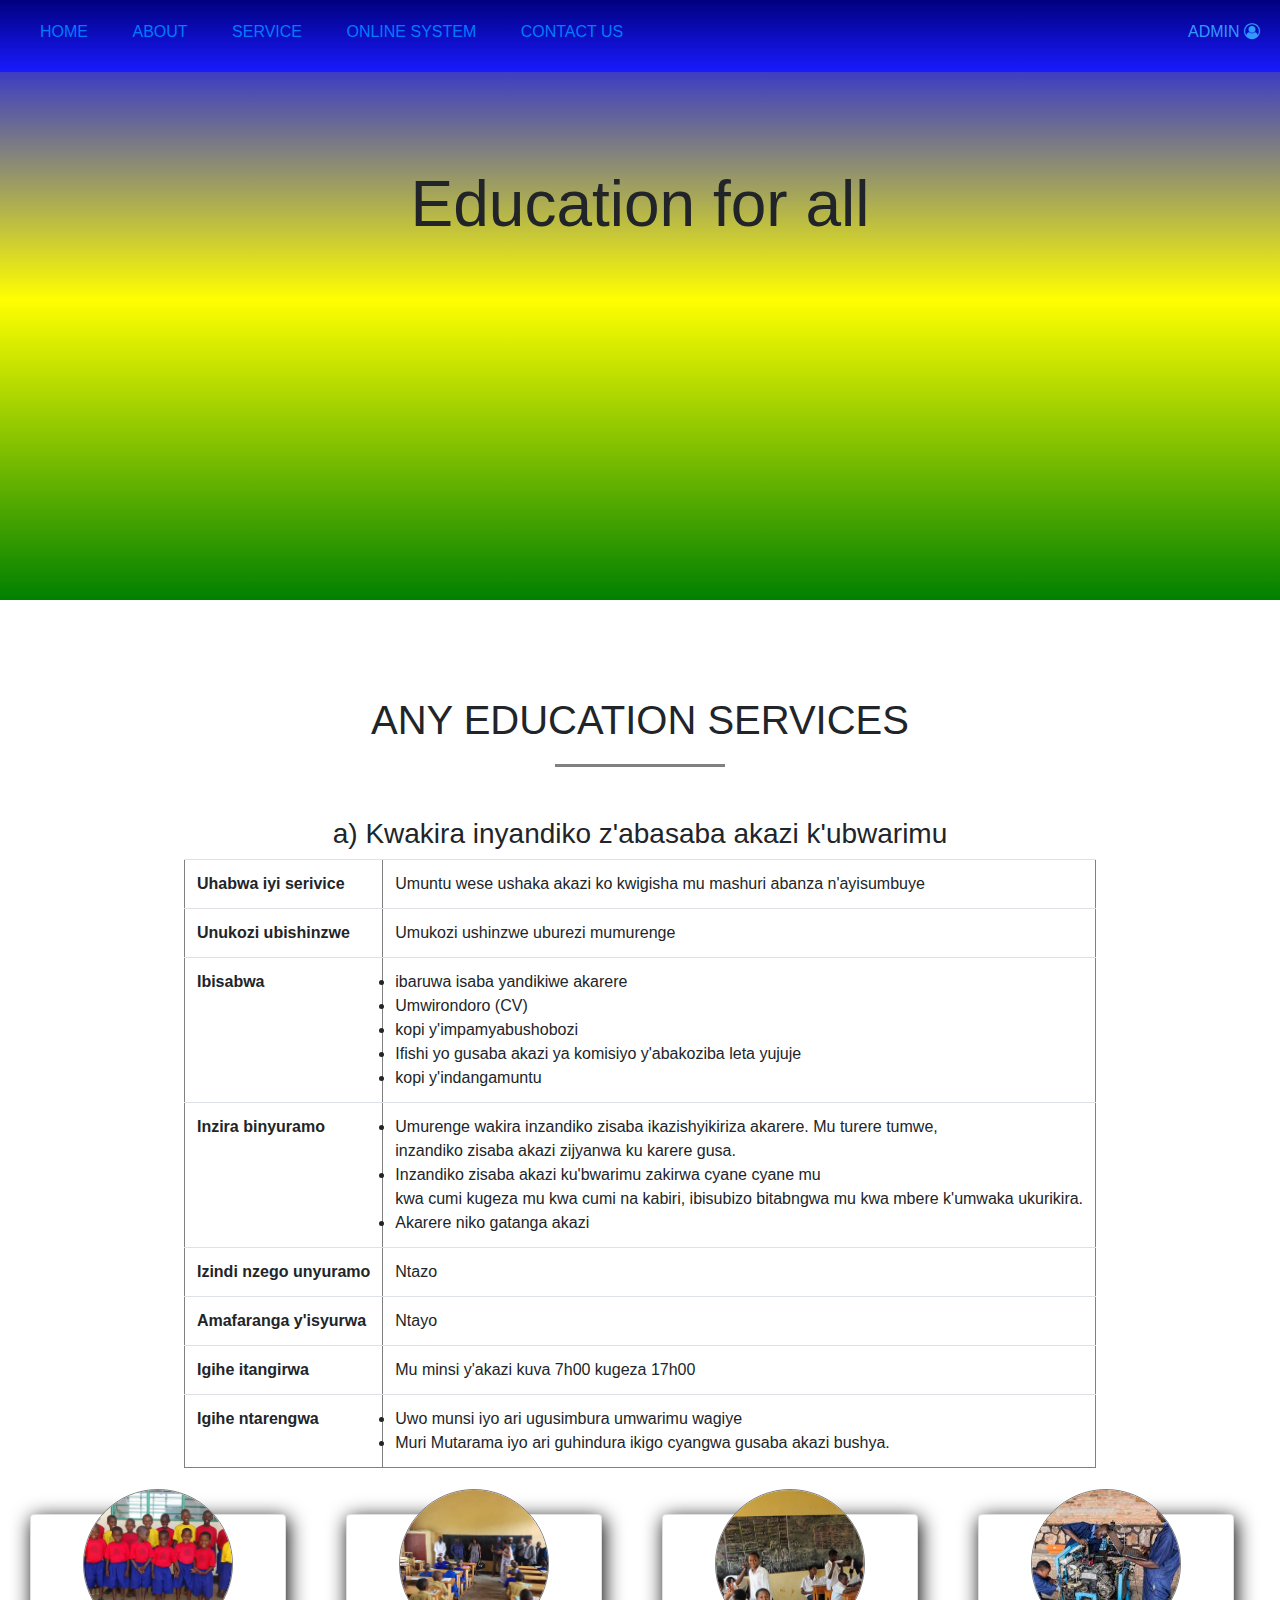
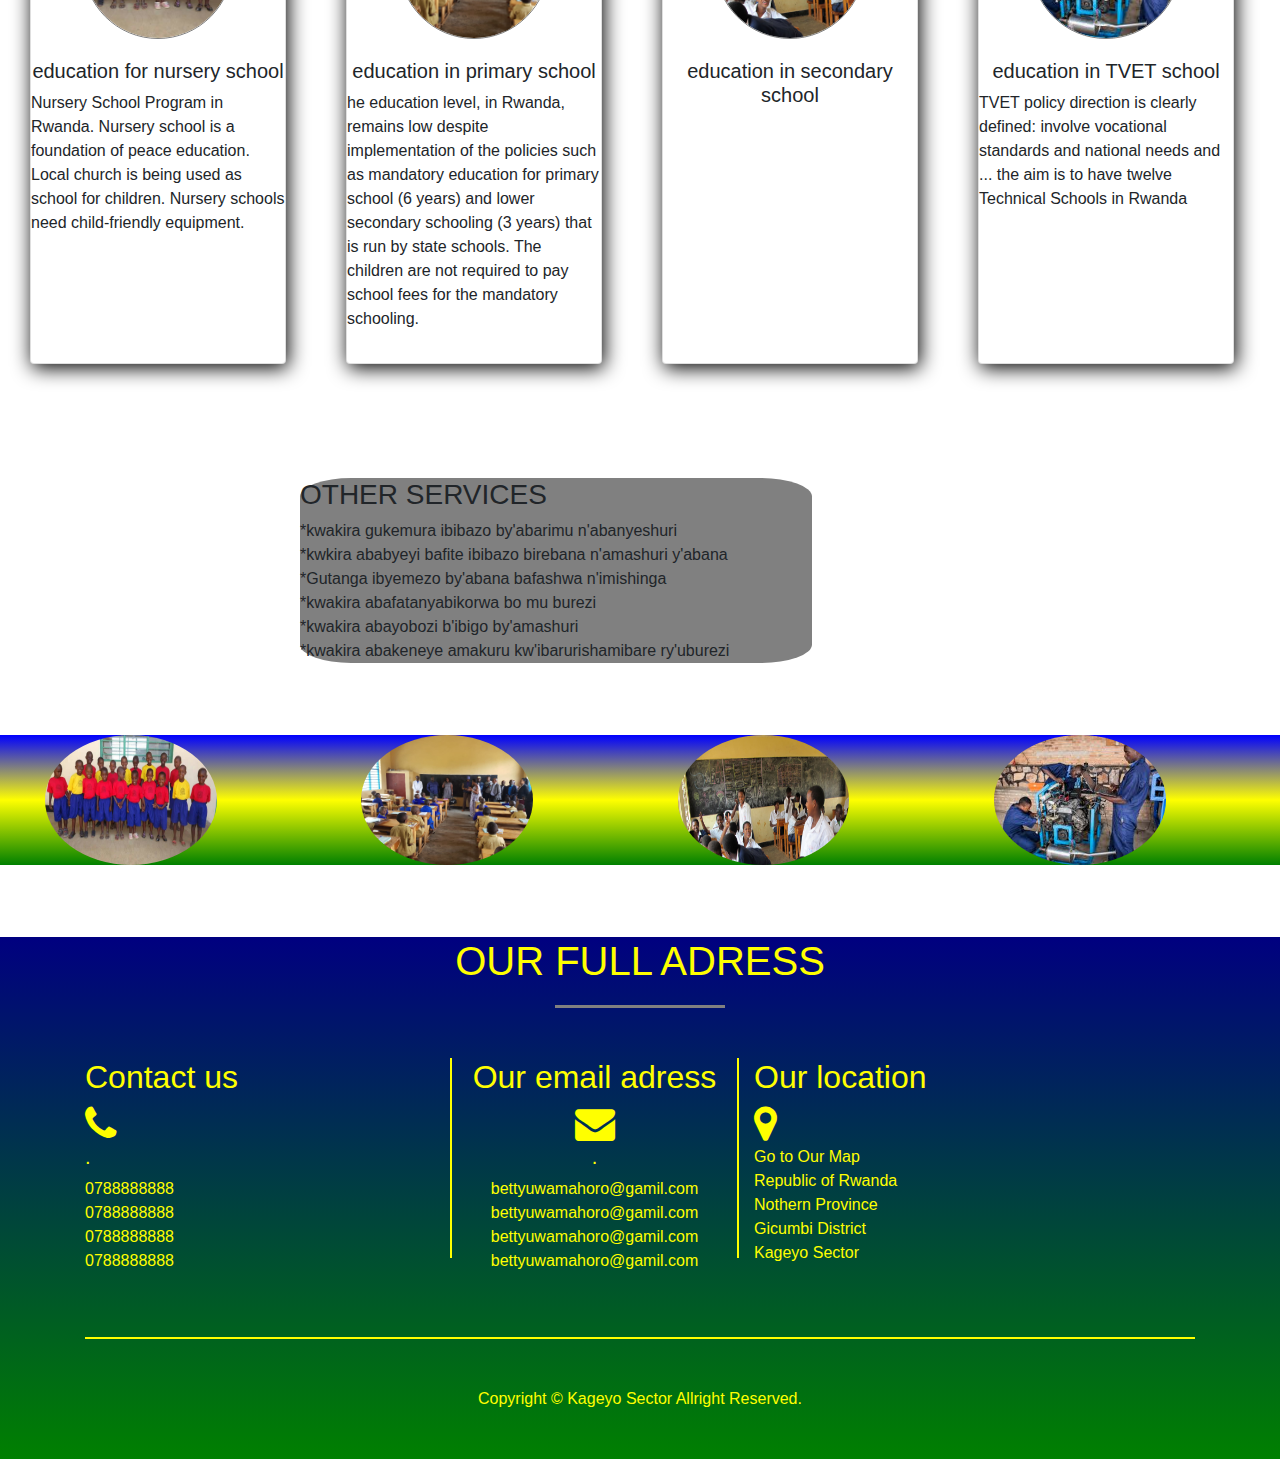
<file: services.html>
<!DOCTYPE html>
<html>
<head>
	<title></title>
		<link rel="stylesheet" type="text/css" href="services.css">
    <link rel="stylesheet" type="text/css" href="responsiveness.css">
   <link rel="stylesheet" href="https://cdnjs.cloudflare.com/ajax/libs/font-awesome/4.7.0/css/font-awesome.min.css">
   <link rel="stylesheet" type="text/css" href="bootstrap.min.css">
  
</head>
<body>
 <div class="titl">
    <a href="index.html" style="text-decoration: none;">HOME</a>
    <label class="drop">
    <a href="" style="text-decoration: none;">ABOUT</a>
    <label class="drop-c">
      <li>eeeeeeeeee</li>
      <li>rrrrrrrrrrr</li>
      <li>ttttttttttt</li>
      <li>yyyyyyyyyyy</li>
    </label>
    </label>

    <label class="drop">
   <a href="" style="text-decoration: none;">SERVICE</a>
    <label class="drop-c">
      <li><a href="iranga.html">Irangamimerere n'impapuro mpamo</a></li>
       <li><a href="taxes.html">Imisoro n'amahoro</a></li>
       <li> <a href="">Imibereho myiza y'abaturage</a></li>
       <li><a href="animal.html">Ubuvuzi bw'amatungo</a></li>
       <li><a href="agri.html">Ubuhinzi</a></li>
       <li><a href="">Ubutaka</a></li>
       <li><a href="services.html">Uburezi</a></li>
       <li> <a href="cop.html">Koperative</a></li>
       <li></li>
     </ul>
    </label>
    </label>

        <label class="drop">
    <a href="" style="text-decoration: none;">ONLINE SYSTEM</a>
    <label class="drop-c">
      <li><a href="iranga.html">Irangamimerere n'impapuro mpamo</a></li>
       <li><a href="tax.html">Imisoro n'amahoro</a></li>
       <li> <a href="">Imibereho myiza y'abaturage</a></li>
       <li><a href="">Ubuvuzi bw'amatungo</a></li>
       <li><a href="">Ubuhinzi</a></li>
       <li><a href="">Ubutaka</a></li>
       <li><a href="services.html">Uburezi</a></li>
       <li> <a href="cop.html">Koperative</a></li>
       <li></li>
     </ul>
    </label>
    </label>

    <a href="contact.html" style="text-decoration: none;">CONTACT US</a>
    <span>ADMIN <i class="fa fa-user-circle-o" style="color: #3399ff; "></i></span>
  </div>
    <div class="main1">
          
           

<center>
    <ul style="padding-top: 150px; color: black;" class="li">
          <li class="li1">REPUBULIKA Y'URWANDA</li>
          <li class="li2">INTARA YAMAJYARUGURU</li>
          <li class="li3">AKARERE KA GICUMBI</li>
          <li class="li4">UMURENGE WA KAGEYO</li>
        </ul>
</center>         
          
      <div class="banner-text">
        <h2 style="margin-bottom: 95px;">Education for all</h2>
      
        
      </div>
  </div>

  </section><br><br><br>

            <div class="main2"><br>
            	
               <center><h1> ANY EDUCATION SERVICES</h1></center> 
              

          <div class="table">
            <center><h3>a) Kwakira inyandiko z'abasaba akazi k'ubwarimu</h3></center>
            <center><table border="1px">
              <tr>
                <th>Uhabwa iyi serivice </th>
                <td> Umuntu wese ushaka akazi ko kwigisha mu mashuri abanza n'ayisumbuye</td>
              </tr>

              <tr>
                <th>Unukozi ubishinzwe</th>
                <td>Umukozi ushinzwe uburezi mumurenge</td>
              </tr>
              
              <tr>
                <th>Ibisabwa</th>
                <td><li>ibaruwa isaba yandikiwe akarere</li>
                     <li>Umwirondoro (CV)</li>
                      <li>kopi y'impamyabushobozi</li>
                       <li> Ifishi yo gusaba akazi ya komisiyo y'abakoziba leta yujuje</li>
                        <li>kopi y'indangamuntu</li>

                </td>
              </tr>

              <tr>
                <th>Inzira binyuramo</th>
                <td>
                  
                 <li>Umurenge wakira inzandiko zisaba ikazishyikiriza akarere. Mu turere tumwe,<br> inzandiko zisaba akazi zijyanwa ku karere  gusa.</li>
                 <li>Inzandiko zisaba akazi ku'bwarimu zakirwa cyane  cyane mu<br> kwa cumi kugeza mu kwa cumi na kabiri, ibisubizo bitabngwa mu kwa mbere k'umwaka ukurikira.</li>
                 <li>Akarere niko gatanga akazi</li>
                 

                </td>
              </tr>

              <tr>
                <th>Izindi nzego unyuramo</th>
                <td> Ntazo</td>
              </tr>

              <tr>
                <th>Amafaranga y'isyurwa</th>
                <td>Ntayo</td>
              </tr>

              <tr>
                <th>Igihe itangirwa</th>
                <td>Mu minsi y'akazi kuva 7h00 kugeza 17h00</td>
              </tr>

              <tr>
                <th>Igihe ntarengwa</th>
                <td>
                  <li>Uwo munsi iyo ari ugusimbura umwarimu wagiye   </li>
                  <li>Muri Mutarama iyo ari guhindura ikigo cyangwa gusaba akazi bushya.</li>

                </td>
              </tr>

            </table></center>
            
          </div>
            <div class="carder">
              <div class="card">
                <img src="stu4.jpg">
                <center><h5>education for nursery school</h5></center>
                <p>Nursery School Program in Rwanda. Nursery school is a foundation of peace education. Local church is being used as school for children. Nursery schools need child-friendly equipment.</p>
                
              </div>


                <div class="card">
                <img src="prim.jpg">
                <center><h5>education in primary school</h5></center>
                <p>he education level, in Rwanda, remains low despite implementation of the policies such as mandatory education for primary school (6 years) and lower secondary schooling (3 years) that is run by state schools. The children are not required to pay school fees for the mandatory schooling.</p>
                
              </div>
              
  


              <div class="card">
                <img src="seco.jpg">
                <center><h5>education in secondary school</h5></center>
                <p></p>
                
              </div>



             <div class="card">
                <img src="tvt.jpg">
                <center><h5>education in TVET school</h5></center>
                <p>TVET policy direction is clearly defined: involve vocational standards and national needs and ... the aim is to have twelve Technical Schools in Rwanda</p>
                
              </div>
              </div>
                <br><br><br> <br><br><br>
                <div style="margin-left: 300px; background-color: grey; width: 40%; height: 80%; border-top-left-radius: 10%;
                  border-bottom-right-radius: 10%;
                  border-top-right-radius: 10%;
                  border-bottom-left-radius: 10%;">
              <h3>OTHER SERVICES</h3>
              *kwakira gukemura ibibazo by'abarimu n'abanyeshuri <br>
              *kwkira ababyeyi bafite ibibazo birebana n'amashuri y'abana <br>
              *Gutanga ibyemezo by'abana bafashwa n'imishinga <br>
              *kwakira abafatanyabikorwa bo mu burezi <br>
              *kwakira abayobozi b'ibigo by'amashuri <br>
             *kwakira abakeneye amakuru kw'ibarurishamibare ry'uburezi 
              </div>
         
        
         <br><br><br>

         <div id="bac">
          <div class="row" style="margin-left: 30px;">
          <div class="col-md-3">
             <img src="stu4.jpg" class="rounded-circle" style="width: 60%; height: 100%;">
          </div>

          <div class="col-md-3">
             <img src="prim.jpg" class="rounded-circle" style=" width: 60%; height: 100%;">
          </div>


          <div class="col-md-3">
             <img src="seco.jpg" class="rounded-circle" style=" width:60%; height: 100%;">
          </div>

          <div class="col-md-3">
             <img src="tvt.jpg" class="rounded-circle" style=" width: 60%; height: 100%;">
          </div>

          </div>
          
                        
           </div>
            </div>
            
           <br><br><br>




    <section class="footer">
    <div class="content-box">
      <div class="container">
        <center><h1>OUR FULL ADRESS</h1></center>
        
        <div class="row">
          
          <div class="col-md-4">  
            <h2>Contact us</h2>
            <i class="fa fa-phone" style="font-size: 40px;"></i>
            <h5 id="beata" style="color: yellow;">.</h5>
            <ul>
              
              <li onmouseover="bet()" onmouseout="be()">0788888888</li>
              <li onmouseover="bettt()" onmouseout="bett()">0788888888</li>
              <li onmouseover="beti()" onmouseout="bei()">0788888888</li>
              <li onmouseover="betii()" onmouseout="beii()">0788888888</li>
              
            </ul>
          </div>
          <div class="line"></div>
          <div class="col-md-3" style="text-align: center;">  
            <h2>Our email adress</h2>
            <i class="fa fa-envelope" style="font-size: 40px;"></i>
            <h5 id="beat" style="color: yellow;">.</h5>
            <ul style="list-style: none;">
                            
              <li onmouseover="uwa()" onmouseout="uw()">bettyuwamahoro@gamil.com</li>
              <li onmouseover="uwam()" onmouseout="uww()">bettyuwamahoro@gamil.com</li>
              <li onmouseover="uwaa()" onmouseout="uwww()">bettyuwamahoro@gamil.com</li>
              <li onmouseover="uwaaa()" onmouseout="uwwww()">bettyuwamahoro@gamil.com</li>
            </ul>
          </div>
          <div class="line"></div>

          <div class="col-md-4">  
            <h2>Our location</h2>
            <i class="  fa fa-map-marker" style="font-size: 40px;"></i><br> 
                               <a href="" style="text-decoration: none;color: yellow;">Go to Our Map</a>
            <ul>
                            
              <li>Republic of Rwanda</li>
              <li>Nothern Province</li>
              <li>Gicumbi District</li>
              <li>Kageyo Sector</li>
              
            </ul>
          </div>
        </div>
        <br><br>
        <div class="hr"></div>
        <br><br>
        <center>
        Copyright &copy; Kageyo Sector Allright Reserved.
      </center>
        <br><br>
      </div>
    </div>
  </section>

<script>
window.onscroll = function() {myFunction()};

function myFunction() {
  if (document.body.scrollTop > 550 || document.documentElement.scrollTop > 550) {
    document.getElementById("myP").className = "test";
  } else {
    document.getElementById("myP").className = "header .content-box";
  }
}

</script>
<script type="text/javascript">

  // js for footer contact 
  function bet(){
  document.getElementById("beata").innerHTML="Sector Office";
}
  function be(){
  document.getElementById("beata").innerHTML=".";
}

  function bettt(){
  document.getElementById("beata").innerHTML="Cell Office";
}
  function bett(){
  document.getElementById("beata").innerHTML=".";
}
function beti(){
  document.getElementById("beata").innerHTML="Secutity Service";
}
  function bei(){
  document.getElementById("beata").innerHTML=".";
}
function betii(){
  document.getElementById("beata").innerHTML="Other Services";
}
  function beii(){
  document.getElementById("beata").innerHTML=".";
}
// js for footer email 
function uwa(){
  document.getElementById("beat").innerHTML="Sector Office";
}
  function uw(){
  document.getElementById("beat").innerHTML=".";
}

function uwam(){
  document.getElementById("beat").innerHTML="Cell Office";
}
  function uww(){
  document.getElementById("beat").innerHTML=".";
}

function uwaa(){
  document.getElementById("beat").innerHTML="Need Help?";
}
  function uwww(){
  document.getElementById("beat").innerHTML=".";
}
function uwaaa(){
  document.getElementById("beat").innerHTML="Others";
}
  function uwwww(){
  document.getElementById("beat").innerHTML=".";
}
</script>
</body>
</html>
</file>
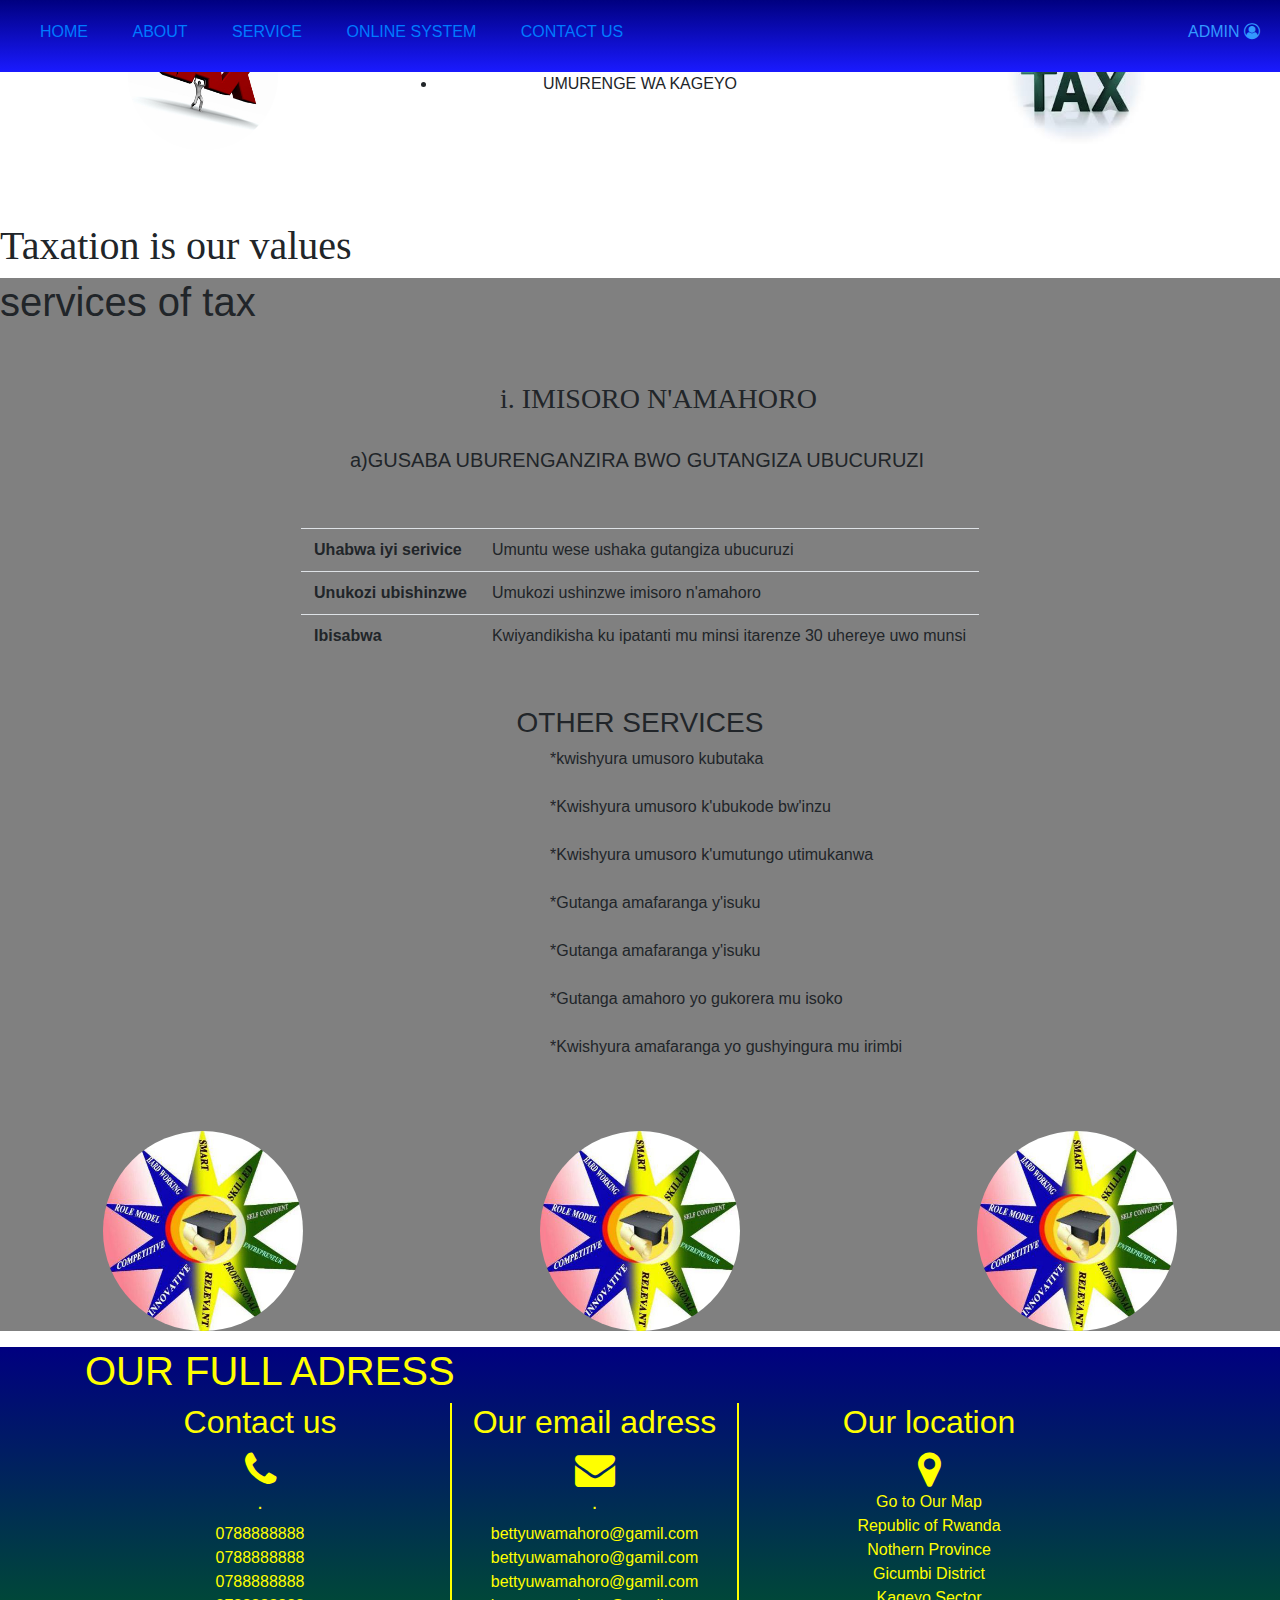
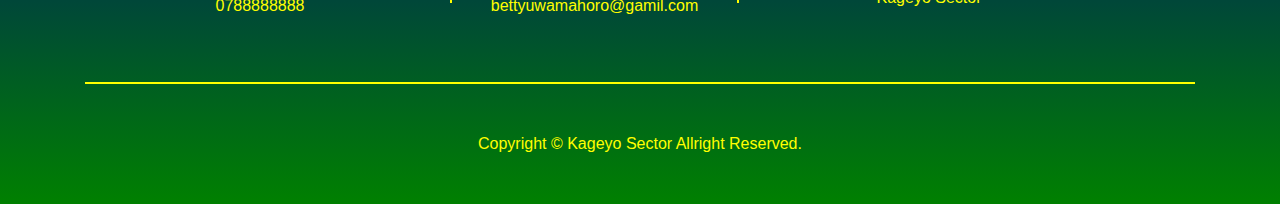
<file: taxes.html>
<link rel="stylesheet" type="text/css" href="index.css">
	<link rel="stylesheet" type="text/css" href="responsiveness.css">
	<link rel="stylesheet" href="https://cdnjs.cloudflare.com/ajax/libs/font-awesome/4.7.0/css/font-awesome.min.css">
	<link rel="stylesheet" type="text/css" href="bootstrap.min.css">
	
</head>
<body>
	<div class="titl">
		<a href="index.html" style="text-decoration: none;">HOME</a>
		<label class="drop">
		<a href="" style="text-decoration: none;">ABOUT</a>
		<label class="drop-c">
			<li>eeeeeeeeee</li>
			<li>rrrrrrrrrrr</li>
			<li>ttttttttttt</li>
			<li>yyyyyyyyyyy</li>
		</label>
		</label>

		<label class="drop">
		<a href="" style="text-decoration: none;">SERVICE</a>
		<label class="drop-c">
			<li><a href="iranga.html">Irangamimerere n'impapuro mpamo</a></li>
       <li><a href="taxes.html">Imisoro n'amahoro</a></li>
       <li> <a href="">Imibereho myiza y'abaturage</a></li>
       <li><a href="animal.html">Ubuvuzi bw'amatungo</a></li>
       <li><a href="agri.html">Ubuhinzi</a></li>
       <li><a href="">Ubutaka</a></li>
       <li><a href="services.html">Uburezi</a></li>
       <li> <a href="cop.html">Koperative</a></li>
       <li></li>
     </ul>
		</label>
		</label>

				<label class="drop">
		<a href="" style="text-decoration: none;">ONLINE SYSTEM</a>
		<label class="drop-c">
			<li><a href="">Irangamimerere n'impapuro mpamo</a></li>
       <li><a href="">Imisoro n'amahoro</a></li>
       <li> <a href="">Imibereho myiza y'abaturage</a></li>
       <li><a href="">Ubuvuzi bw'amatungo</a></li>
       <li><a href="">Ubuhinzi</a></li>
       <li><a href="">Ubutaka</a></li>
       <li><a href="">Uburezi</a></li>
       <li> <a href="cop.html">Koperative</a></li>
       <li></li>
     </ul>
		</label>
		</label>

		<a href="contact.html" style="text-decoration: none;">CONTACT US</a>
		<span>ADMIN <i class="fa fa-user-circle-o" style="color: #3399ff; "></i></span>
	</div>
	<section id="myP" class="header">
		<div class="content-box">
			<div class="menu">
				<center>
				<div class="row">
					<div class="col-lg-4">
						<img src="tax.jpg" class="rounded-circle" style="width: 150px; height:150px; ">
					</div>
					<div class="col-lg-4">
						
		<ul>
          <li class="li1">REPUBULIKA Y'URWANDA</li>
          <li class="li2">INTARA YAMAJYARUGURU</li>
          <li class="li3">AKARERE KA GICUMBI</li>
          <li class="li4">UMURENGE WA KAGEYO</li>
        </ul>
					</div>
					<div class="col-lg-4">
						<img src="tax1.jpg" class="rounded-circle" style="width: 150px; height:150px; ">
					</div>
				</div>
				</center>
			</div> <br><br><br>

			<h1 style="font-family: castellar;">Taxation is our values</h1>

</section>  


<div class="tax main" style="background-color: grey">
	<h1>services of tax</h1><br><br>
	<h3 style="font-family: castellar; margin-left: 500px;">i. IMISORO N'AMAHORO</h3><br>
   

  <h5 style="margin-left: 350px;">a)GUSABA UBURENGANZIRA BWO GUTANGIZA UBUCURUZI</h5><br><br>

   
   <div class="table">
           
            <center><table border="1px">
              <tr>
                <th>Uhabwa iyi serivice </th>
                <td> Umuntu wese ushaka gutangiza ubucuruzi</td>
              </tr>

              <tr>
                <th>Unukozi ubishinzwe</th>
                <td>Umukozi ushinzwe imisoro n'amahoro</td>
              </tr>
              
              <tr>
                <th>Ibisabwa</th>
                <td>Kwiyandikisha ku ipatanti mu minsi itarenze 30 uhereye uwo munsi </td>
              </tr>

              

            </table></center><br><br>

            <center><h3>OTHER SERVICES</h3></center>
    <div style="margin-left: 550px;">
          *kwishyura umusoro kubutaka <br><br>
          *Kwishyura umusoro k'ubukode bw'inzu <br><br>
          *Kwishyura umusoro k'umutungo utimukanwa<br><br>
          *Gutanga amafaranga y'isuku <br><br>
          *Gutanga amafaranga y'isuku <br><br>
          *Gutanga amahoro yo gukorera mu isoko <br><br>
          *Kwishyura amafaranga yo gushyingura mu irimbi <br><br> 

     </div><br><br> 
 <div class="row">
 	<div class="col-md-4">

 		<img src="tax3.jpg" class="rounded-circle" style="width: 200px; height: 200px;"> 
 	</div>
 	   

 	   <div class="col-md-4">

 		<img src="tax3.jpg" class="rounded-circle" style="width: 200px; height: 200px;"> 
 	</div>
 	    

 	    <div class="col-md-4" class="rounded-circle" style="width: 200px; height: 200px;">

 		<img src="tax3.jpg" class="rounded-circle" style="width: 200px; height: 200px;"> 
 	</div>
 	
 </div>
       
	
</div>

	
</div>


  <section class="footer">
		<div class="content-box">
			<div class="container">
				<h1>OUR FULL ADRESS</h1>
				<div class="row">
					
					<div class="col-md-4">	
						<h2>Contact us</h2>
						<i class="fa fa-phone" style="font-size: 40px;"></i>
						<h5 id="beata" style="color: yellow;">.</h5>
						<ul>
							
							<li onmouseover="bet()" onmouseout="be()">0788888888</li>
							<li onmouseover="bettt()" onmouseout="bett()">0788888888</li>
							<li onmouseover="beti()" onmouseout="bei()">0788888888</li>
							<li onmouseover="betii()" onmouseout="beii()">0788888888</li>
							
						</ul>
					</div>
					<div class="line"></div>
					<div class="col-md-3" style="text-align: center;">	
						<h2>Our email adress</h2>
						<i class="fa fa-envelope" style="font-size: 40px;"></i>
						<h5 id="beat" style="color: yellow;">.</h5>
						<ul style="list-style: none;">
														
							<li onmouseover="uwa()" onmouseout="uw()">bettyuwamahoro@gamil.com</li>
							<li onmouseover="uwam()" onmouseout="uww()">bettyuwamahoro@gamil.com</li>
							<li onmouseover="uwaa()" onmouseout="uwww()">bettyuwamahoro@gamil.com</li>
							<li onmouseover="uwaaa()" onmouseout="uwwww()">bettyuwamahoro@gamil.com</li>
						</ul>
					</div>
					<div class="line"></div>

					<div class="col-md-4">	
						<h2>Our location</h2>
						<i class="	fa fa-map-marker" style="font-size: 40px;"></i><br>	
                               <a href="" style="text-decoration: none;color: yellow;">Go to Our Map</a>
						<ul>
														
							<li>Republic of Rwanda</li>
							<li>Nothern Province</li>
							<li>Gicumbi District</li>
							<li>Kageyo Sector</li>
							
						</ul>
					</div>
				</div>
				<br><br>
				<div class="hr"></div>
				<br><br>
				<center>
				Copyright &copy; Kageyo Sector Allright Reserved.
			</center>
				<br><br>
			</div>
		</div>
	</section>

<script>
window.onscroll = function() {myFunction()};

function myFunction() {
  if (document.body.scrollTop > 550 || document.documentElement.scrollTop > 550) {
    document.getElementById("myP").className = "test";
  } else {
    document.getElementById("myP").className = "header .content-box";
  }
}

</script>
<script type="text/javascript">

	// js for footer contact 
	function bet(){
	document.getElementById("beata").innerHTML="Sector Office";
}
	function be(){
	document.getElementById("beata").innerHTML=".";
}

	function bettt(){
	document.getElementById("beata").innerHTML="Cell Office";
}
	function bett(){
	document.getElementById("beata").innerHTML=".";
}
function beti(){
	document.getElementById("beata").innerHTML="Secutity Service";
}
	function bei(){
	document.getElementById("beata").innerHTML=".";
}
function betii(){
	document.getElementById("beata").innerHTML="Other Services";
}
	function beii(){
	document.getElementById("beata").innerHTML=".";
}
// js for footer email 
function uwa(){
	document.getElementById("beat").innerHTML="Sector Office";
}
	function uw(){
	document.getElementById("beat").innerHTML=".";
}

function uwam(){
	document.getElementById("beat").innerHTML="Cell Office";
}
	function uww(){
	document.getElementById("beat").innerHTML=".";
}

function uwaa(){
	document.getElementById("beat").innerHTML="Need Help?";
}
	function uwww(){
	document.getElementById("beat").innerHTML=".";
}
function uwaaa(){
	document.getElementById("beat").innerHTML="Others";
}
	function uwwww(){
	document.getElementById("beat").innerHTML=".";
}
</script>
</file>
<file: index.css>
*{
	margin: 0;
	padding: 0;

}
.titl{
	width: 100%;
	padding: 20px;
	background:linear-gradient(#000080,#1a1aff);
	position: fixed;
	z-index: 222;
}
.titl a{
	padding: 20px;
}
.titl a:hover{
	padding: 10px;
	border: 1px solid yellow;
	transition: 1s;
	color: green;
	text-shadow: 1px 1px 15px yellow; 

}
.titl span{
	color: #3399ff;
	float: right;
	cursor: pointer;
}

.footer .content-box{
	background:linear-gradient(#000080,green);
	color: yellow;
}
.col-md-4{
	text-align: center;
}
.col-md-4 li{
	list-style: none;
}


.line{
	width: 2px;
	height: 200px;
	background-color: yellow;
}
.hr{
	width: 100%;
	height: 2px;
	background-color: yellow;
}
.drop{
	position: relative;
	display: inline-block;
}
.drop-c{
	display: none;
	position: absolute;
	min-width: 350px;
	background:linear-gradient(#000080,#1a1aff);
	
	border-top-right-radius: 10%;
	border-bottom-left-radius:10%;

}
.drop:hover .drop-c{
	display: block;

}
.drop-c li{
	list-style: none;
	color: #3399ff;
	padding: 15px;
}
.drop-c li:hover{
	padding: 10px;
	transition: 1s;
	color: green;
	text-shadow: 1px 1px 15px yellow; 
	
}

/*    taxation                */

.logo{

	 animation: bedieu 10s infinite;
	animation-fill-mode: forwards;

	transition-duration: 10s;
}
 @keyframes bedieu{
 	from{
 		width: 10px;
 		height: 0px;
 		margin-right: 10px: 
 	}

 	to{
 		width: 100%;
 		height: 80%;
 
 		background: linear linear-gradient(blue,yellow,green);
 		border-top-left-radius: 90%;
 		border-bottom-right-radius: 90%;
 		border-top-right-radius: 90%;
 		border-bottom-left-radius: 90%;


 	}
 }
 .logo{
 	width: 100%;
 	height: 100%;
 }

 #logo1{
 	background:linear-gradient(blue,yellow,green);
 	
 }


 /*     agriculture           */


.mainagr{
	width: 100%;
	height: 400px;
}


/* animal css*/*/
</file>
<file: responsiveness.css>
@media all and (max-width: 1000px) {
  
.titl a{


	
}

/* For Smartphones */
@media all and (max-width: 670px) {

	.titl a{
      font-size: 9px;
	}
	.titl span{
  font-size: 9px;
}
.row  .card{
	width: 80%;
	height: 100%;
	margin: 20px;


}

.row  .card p{

font-size: 30px;

}
.row  .card h5{
 font-size: 40px;
}
.footer .row{
	margin: 70px;

}
.banner-text h2{
	font-size: 25px;
	height: 110px;

}

.main1 .li{
	font-size: -20px;
}

}


.main2 h2{
	font-size: 10px;
}
.carder {
	width: 50%;
	height: 100%;
}
</file>
<file: animal.css>
*{
	margin: 0;
	padding: 0;

}
.titl{
	width: 100%;
	padding: 20px;
	background:linear-gradient(#000080,#1a1aff);
	position: fixed;
	z-index: 222;
}
.titl a{
	padding: 20px;
}
.titl a:hover{
	padding: 10px;
	border: 1px solid yellow;
	transition: 1s;
	color: green;
	text-shadow: 1px 1px 15px yellow; 

}
.titl span{
	color: #3399ff;
	float: right;
	cursor: pointer;
}
.header .content-box{
	background-image: url(amatu5.jpg);
	background-repeat: no-repeat;
	background-size: cover;
	width: 100%;
	height: 100%;
	padding-top: 50px;

}
.col-lg-4 ul{
	 text-transform: uppercase;
	list-style: none;
	margin-top: 10%;
	font-size: 0px;
	color: #fff;
	text-shadow: 1px 1px 15px blue;
}
.col-lg-4 img{
	margin-top: 10%;
}
.col-lg-4 input{
	margin-top: 10%;
	border: 1px solid blue;
	color: blue;
	background-color: #b3b300;
}
.li1{
	animation: betty 2s linear;
	animation-fill-mode: forwards;
}
@keyframes betty{
	from{font-size: 0px;}
	to{font-size: 20px;color: #b3b300;}
}
.li2{
	animation: betty 2s linear;
	animation-fill-mode: forwards;
	animation-delay: 3s;
}
@keyframes betty{
	from{font-size: 0px;}
	to{font-size: 20px;color: #b3b300;}
}
.li3{
	animation: betty 2s linear;
	animation-fill-mode: forwards;
	animation-delay: 5s;
}
@keyframes betty{
	from{font-size: 0px;}
	to{font-size: 20px;color: #b3b300;}
}
.li4{
	animation: betty 2s linear;
	animation-fill-mode: forwards;
	animation-delay: 7s;
}
@keyframes betty{
	from{font-size: 0px;}
	to{font-size: 20px;color: #b3b300;}
}

.banner-text{
	width: 80%;
	color: white;
	margin: 10% auto 0;
	text-align: center;
}
.banner-text h2{
	margin-top: 10px;
	font-size: 64px;
	animation: bett 1s linear infinite;
	animation-direction: alternate-reverse;
}
@keyframes bett{
	from{text-shadow: 0px;}
	to{ color: yellow;
  text-shadow: 2px 2px 4px #000000;}
}


.banner-text a{
	text-decoration: none;
	color: yellow;
	display: block;
	border: 1px solid green;
	padding: 10px;
	width: 180px;
	margin: auto;
	background:green;
	transition: .9s;
	opacity: 0.8;
}
.banner-text a:hover{
	background: transparent;
	text-decoration: none;
	color: white;
}
/*service*/
.content-box{
	background:linear-gradient(white,grey);
	width: 100%;
	height: 100%;
}
h1{
	text-align: center;
	padding-top: 100px;
}
h1::after{
	content: '';
	background: grey;
	display: block;
	height: 3px;
	width: 170px;
	margin: 20px auto 50px;
}
.services .icon img{
	object-fit: cover;
	margin: 20px auto;
	height: 150px;
	width: 150px;
	border:1px solid grey;
	border-radius: 50%;
	margin-top: -10%;
	
}
.services p{
	font-size: 12px;
	margin-top: 10px;
	padding: 20px;


}
.services span{
	color: grey;
	transition: .5s;
}
.services .col-md-3:hover{
	background-color: grey;
	cursor: pointer;
	color: #fff;
	box-shadow: -5px 5px 10px 0 rgba(0,0,0,0.4);
	transition: .5s;
	z-index: 22;
}
.services .col-md-3:hover .icon img{
	border:5px solid grey;
	color: white;
}
.services .col-md-3:hover span{
	color: white;
}
.test {
  transform:rotate(180deg);
  transition:5s;
  opacity:0;
}
.footer .content-box{
	background:linear-gradient(#000080,green);
	color: yellow;
}
.col-md-4{
	text-align: center;
}
.col-md-4 li{
	list-style: none;
}


.line{
	width: 2px;
	height: 200px;
	background-color: yellow;
}
.hr{
	width: 100%;
	height: 2px;
	background-color: yellow;
}
.drop{
	position: relative;
	display: inline-block;
}
.drop-c{
	display: none;
	position: absolute;
	min-width: 350px;
	background:linear-gradient(#000080,#1a1aff);
	
	border-top-right-radius: 10%;
	border-bottom-left-radius:10%;

}
.drop:hover .drop-c{
	display: block;

}
.drop-c li{
	list-style: none;
	color: #3399ff;
	padding: 15px;
}
.drop-c li:hover{
	padding: 10px;
	transition: 1s;
	color: green;
	text-shadow: 1px 1px 15px yellow; 
	
}
</file>
<file: cop.css>
*{
	margin: 0;
	padding: 0;

}
.titl{
	width: 100%;
	padding: 20px;
	background:linear-gradient(#000080,#1a1aff);
	position: fixed;
	z-index: 222;
}
.titl a{
	padding: 20px;
}
.titl a:hover{
	padding: 10px;
	
	transition: 1s;
	color: green;
	text-shadow: 1px 1px 15px yellow; 

}
.titl span{
	color: #3399ff;
	float: right;
	cursor: pointer;
}
.header .content-box{
	background:linear-gradient(blue,#808000 ,green);
	width: 100%;
	height: 100%;
	padding-top: 50px;

}
.col-lg-4 ul{
	 text-transform: uppercase;
	list-style: none;
	margin-top: 10%;
	font-size: 0px;
	color: #fff;
	text-shadow: 1px 1px 15px blue;
}
.col-lg-4 img{
	margin-top: 10%;
}
.col-lg-4 input{
	margin-top: 10%;
	border: 1px solid blue;
	color: blue;
	background-color:#3399ff;
}
.li{
	font-size: 0px;

}
.li1{
	animation: betty 2s linear;
	animation-fill-mode: forwards;
	color: black;
}
@keyframes betty{
	from{font-size: 0px;}
	to{font-size: 20px;color: #3399ff;}
}
.li2{
	animation: betty 2s linear;
	animation-fill-mode: forwards;
	animation-delay: 3s;
	color: black;
}
@keyframes betty{
	from{font-size: 0px;}
	to{font-size: 20px;color: #3399ff;}
}
.li3{
	animation: betty 2s linear;
	animation-fill-mode: forwards;
	animation-delay: 5s;
	color: black;
}

@keyframes betty{
	from{font-size: 0px;}
	to{font-size: 20px;color: #3399ff;}
}
.li4{
	animation: betty 2s linear;
	animation-fill-mode: forwards;
	animation-delay: 7s;
	color: black;
}
@keyframes betty{
	from{font-size: 0px;}
	to{font-size: 20px;color: #3399ff;}
}


.banner-text h2{
	margin-top: 10px;
	font-size: 64px;
	text-align: center;
	animation: bett 1s linear infinite;
	animation-direction: alternate-reverse;
}
@keyframes bett{
	from{text-shadow: 0px;}
	to{ color: black;
  text-shadow: 2px 2px 4px #000000;}
}



h1::after{
	content: '';
	background: grey;
	display: block;
	height: 3px;
	width: 170px;
	margin: 20px auto 50px;
}
.services .icon img{
	object-fit: cover;
	margin: 20px auto;
	height: 150px;
	width: 150px;
	border:1px solid grey;
	border-radius: 50%;
	margin-top: -10%;
	
}
.services p{
	font-size: 12px;
	margin-top: 10px;
	padding: 20px;


}
.services span{
	color: grey;
	transition: .5s;
}
.services .col-md-3:hover{
	background-color: grey;
	cursor: pointer;
	color: #fff;
	box-shadow: -5px 5px 10px 0 rgba(0,0,0,0.4);
	transition: .5s;
	z-index: 22;
}
.services .col-md-3:hover .icon img{
	border:5px solid grey;
	color: white;
}
.services .col-md-3:hover span{
	color: white;
}
.test {
  transform:rotate(180deg);
  transition:5s;
  opacity:0;
}
.footer .content-box{
	background:linear-gradient(#000080,green);
	color: yellow;
}
.row li {
	list-style: none;
}
.col-md-3 h5{
	text-align: center;
}
.col-md-3 P{
	text-align: center;
}

.card{
	box-shadow: 2px 4px 20px black;
	width: 60%;
	height: 100%;

}
.card img{
	width: 60%;
	margin: 35px;
	height: 40%;
	text-align: center;
}

.line{
	width: 2px;
	height: 200px;
	background-color: yellow;
}
.hr{
	width: 100%;
	height: 2px;
	background-color: yellow;
}
.drop{
	position: relative;
	display: inline-block;
}
.drop-c{
	display: none;
	position: absolute;
	min-width: 350px;
	background:linear-gradient(#000080,#1a1aff);
	box-shadow: 1px 2px 10px yellow;
	border-top-right-radius: 10%;
	border-bottom-left-radius: 10%;

}
.drop:hover .drop-c{
	display: block;

}
.drop-c li{
	list-style: none;
	color: #3399ff;
	padding: 15px;
}
.drop-c li:hover{
	padding: 10px;
	border: 1px solid yellow;
	transition: 1s;
	color: green;
	text-shadow: 1px 1px 15px yellow; 
	
}
.main1{
	background-image: url(back.jpg); 
	background-repeat: no-repeat; 
	background-size: cover;
	height: 100%;
}
.main{
	height: 100%;
	width: 100%;
}
</file>
<file: iranga.css>
*{
	margin: 0;
	padding: 0;
 
}
.titl{
	width: 100%;
	padding: 20px;
	background:linear-gradient(#000080,#1a1aff);
	position: fixed;
	z-index: 222;
}
.titl a{
	padding: 20px;
}
.titl a:hover{
	padding: 10px;

	transition: 1s;
	color: green;
	text-shadow: 1px 1px 15px yellow; 

}
.titl span{
	color: #3399ff;
	float: right;
	cursor: pointer;
}
.header .content-box{
	
	width: 100%;
	height: 100%;
	padding-top: 50px;

}
.col-lg-4 ul{
	 text-transform: uppercase;
	list-style: none;
	margin-top: 10%;
	font-size: 0px;
	color: #fff;
	text-shadow: 1px 1px 15px blue;
}
.col-lg-4 img{
	margin-top: 10%;
}
.col-lg-4 input{
	margin-top: 10%;
	border: 1px solid blue;
	color: blue;
	background-color: #b3b300;
}
.li1{
	animation: betty 2s linear;
	animation-fill-mode: forwards;
}
@keyframes betty{
	from{font-size: 0px;}
	to{font-size: 20px;color: #b3b300;}
}
.li2{
	animation: betty 2s linear;
	animation-fill-mode: forwards;
	animation-delay: 3s;
}
@keyframes betty{
	from{font-size: 0px;}
	to{font-size: 20px;color: #b3b300;}
}
.li3{
	animation: betty 2s linear;
	animation-fill-mode: forwards;
	animation-delay: 5s;
}
@keyframes betty{
	from{font-size: 0px;}
	to{font-size: 20px;color: #b3b300;}
}
.li4{
	animation: betty 2s linear;
	animation-fill-mode: forwards;
	animation-delay: 7s;
}
@keyframes betty{
	from{font-size: 0px;}
	to{font-size: 20px;color: #b3b300;}
}

.banner-text{
	width: 80%;
	color: white;
	margin: 10% auto 0;
	text-align: center;
}
.banner-text h2{
	margin-top: 10px;
	font-size: 64px;
	animation: bett 1s linear infinite;
	animation-direction: alternate-reverse;
}
@keyframes bett{
	from{text-shadow: 0px;}
	to{ color: yellow;
  text-shadow: 2px 2px 4px #000000;}
}


.banner-text a{
	text-decoration: none;
	color: yellow;
	display: block;
	border: 1px solid green;
	padding: 10px;
	width: 180px;
	margin: auto;
	background:green;
	transition: .9s;
	opacity: 0.8;
}
.banner-text a:hover{
	background: transparent;
	text-decoration: none;
	color: white;
}
/*service*/
.content-box{
	background:linear-gradient(white,grey);
	width: 100%;
	height: 100%;
}
h1{
	text-align: center;
	padding-top: 100px;
}
h1::after{
	content: '';
	background: grey;
	display: block;
	height: 3px;
	width: 170px;
	margin: 20px auto 50px;
}
.services .icon img{
	object-fit: cover;
	margin: 20px auto;
	height: 150px;
	width: 150px;
	border:1px solid grey;
	border-radius: 50%;
	margin-top: -10%;
	
}
.services p{
	font-size: 12px;
	margin-top: 10px;
	padding: 20px;


}
.services span{
	color: grey;
	transition: .5s;
}
.services .col-md-3:hover{
	background-color: grey;
	cursor: pointer;
	color: #fff;
	box-shadow: -5px 5px 10px 0 rgba(0,0,0,0.4);
	transition: .5s;
	z-index: 22;
}
.services .col-md-3:hover .icon img{
	border:5px solid grey;
	color: white;
}
.services .col-md-3:hover span{
	color: white;
}
.test {
  transform:rotate(180deg);
  transition:5s;
  opacity:0;
}
.footer .content-box{
	background:linear-gradient(#000080,green);
	color: yellow;
	width: 100%;
}
.col-md-4{
	text-align: center;
}
.col-md-4 li{
	list-style: none;
}


.line{
	width: 2px;
	height: 200px;
	background-color: yellow;
}
.hr{
	width: 100%;
	height: 2px;
	background-color: yellow;
}
.drop{
	position: relative;
	display: inline-block;
}
.drop-c{
	display: none;
	position: absolute;
	min-width: 350px;
	background:linear-gradient(#000080,#1a1aff);
	box-shadow: 1px 2px 10px yellow;
	border-top-right-radius: 10%;
	border-bottom-left-radius: 10%;

}
.drop:hover .drop-c{
	display: block;

}
.drop-c li{
	list-style: none;
	color: #3399ff;
	padding: 15px;
}
.drop-c li:hover{
	padding: 10px;
	border: 1px solid yellow;
	transition: 1s;
	color: green;
	text-shadow: 1px 1px 15px yellow; 
	border-top-right-radius: 10%;
	border-bottom-left-radius: 10%;
}

.other{
	text-align: left;
	margin-left: 10%;
}
.main{
	width: 100%;
}
</file>
<file: services.css>
*{
	margin: 0;
	padding: 0;

}
.titl{
	width: 100%;
	padding: 20px;
	background:linear-gradient(#000080,#1a1aff);
	position: fixed;
	z-index: 222;
}
.titl a{
	padding: 20px;
}
.titl a:hover{
	padding: 10px;

	transition: 1s;
	color: green;
	text-shadow: 1px 1px 15px yellow; 

}
.titl span{
	color: #3399ff;
	float: right;
	cursor: pointer;
}
.header .content-box{
	background:linear-gradient(blue,#808000 ,green);
	width: 100%;
	height: 450px;
	padding-top: 50px;

}
.col-lg-4 ul{
	 text-transform: uppercase;
	list-style: none;
	margin-top: 10%;
	font-size: 0px;
	color: #fff;
	text-shadow: 1px 1px 15px blue;
}
.col-lg-4 img{
	margin-top: 10%;
}
.col-lg-4 input{
	margin-top: 10%;
	border: 1px solid blue;
	color: blue;
	background-color:#3399ff;
}
.li{
	font-size: 0px;

}
.li1{
	animation: betty 2s linear;
	animation-fill-mode: forwards;
	color: black;
}
@keyframes betty{
	from{font-size: 0px;}
	to{font-size: 20px;color: #3399ff;}
}
.li2{
	animation: betty 2s linear;
	animation-fill-mode: forwards;
	animation-delay: 3s;
	color: black;
}
@keyframes betty{
	from{font-size: 0px;}
	to{font-size: 20px;color: #3399ff;}
}
.li3{
	animation: betty 2s linear;
	animation-fill-mode: forwards;
	animation-delay: 5s;
	color: black;
}

@keyframes betty{
	from{font-size: 0px;}
	to{font-size: 20px;color: #3399ff;}
}
.li4{
	animation: betty 2s linear;
	animation-fill-mode: forwards;
	animation-delay: 7s;
	color: black;
}
@keyframes betty{
	from{font-size: 0px;}
	to{font-size: 20px;color: #3399ff;}
}


.banner-text h2{
	margin-top: 10px;
	font-size: 64px;
	text-align: center;
	animation: bett 1s linear infinite;
	animation-direction: alternate-reverse;
}
@keyframes bett{
	from{text-shadow: 0px;}
	to{ color: black;
  text-shadow: 2px 2px 4px #000000;}
}



h1::after{
	content: '';
	background: grey;
	display: block;
	height: 3px;
	width: 170px;
	margin: 20px auto 50px;
}
.services .icon img{
	object-fit: cover;
	margin: 20px auto;
	height: 150px;
	width: 150px;
	border:1px solid grey;
	border-radius: 50%;
	margin-top: -10%;
	
}
.services p{
	font-size: 12px;
	margin-top: 10px;
	padding: 20px;


}
.services span{
	color: grey;
	transition: .5s;
}
.services .col-md-3:hover{
	background-color: grey;
	cursor: pointer;
	color: #fff;
	box-shadow: -5px 5px 10px 0 rgba(0,0,0,0.4);
	transition: .5s;
	z-index: 22;
}
.services .col-md-3:hover .icon img{
	border:5px solid grey;
	color: white;
}
.services .col-md-3:hover span{
	color: white;
}
.test {
  transform:rotate(180deg);
  transition:5s;
  opacity:0;
}
.footer .content-box{
	background:linear-gradient(#000080,green);
	color: yellow;
}
.row li {
	list-style: none;
}
.col-md-3 h5{
	text-align: center;
}
.col-md-3 P{
	text-align: center;
}
.carder{
	width: 100%;
	height: 450px;
}
.card{
	box-shadow: 2px 4px 20px black;
	width: 20%;
	height: 100%;
	float: left;
	margin: 30px;
	background-color: grey;

}
.card img{
	width: 50%;
	margin-left: 55px;
	height: 40%;
	text-align: center;
	object-fit: cover;
	margin: 20px auto;
	height: 150px;
	width: 150px;
	border:1px solid grey;
	border-radius: 50%;
	margin-top: -10%;

}

.card:hover{
	background-color:grey;
}

.line{
	width: 2px;
	height: 200px;
	background-color: yellow;
}
.hr{
	width: 100%;
	height: 2px;
	background-color: yellow;
}
.drop{
	position: relative;
	display: inline-block;
}
.drop-c{
	display: none;
	position: absolute;
	min-width: 350px;
	background:linear-gradient(#000080,#1a1aff);
	box-shadow: 1px 2px 10px yellow;
	border-top-right-radius: 10%;
	border-bottom-left-radius: 10%;

}
.drop:hover .drop-c{
	display: block;

}
.drop-c li{
	list-style: none;
	color: #3399ff;
	padding: 15px;
}
.drop-c li:hover{
	padding: 10px;
	border: 1px solid yellow;
	transition: 1s;
	color: green;
	text-shadow: 1px 1px 15px yellow; 
	border-top-right-radius: 10%;
	border-bottom-left-radius: 10%;
}
.main1{
	
	background-repeat: no-repeat; 
	background-size: cover;
	height: 600px;
	width: 100%;
	background:linear-gradient(blue, yellow, green);
}
.main{
	height: 100%;
	width: 100%;
}
#image{
    background:linear-gradient(blue, yellow, green)	
    height: 500px;
}
#bac{

background:linear-gradient(blue, yellow, green);
}
#bac{
	animation:didu 10s infinite;
	animation-fill-mode: forwards;
	

}
@keyframes didu{
	from{ 
		width: 10px;
 		height: 0px;
 		margin-right: 10px: 
	 }
	to{
		
		width: 100%;
 		height: 80%;
 
 		background: linear linear-gradient(blue,yellow,green);
 		border-top-left-radius: 90%;
 		border-bottom-right-radius: 90%;
 		border-top-right-radius: 90%;
 		border-bottom-left-radius: 90%;
	}
}
</file>
